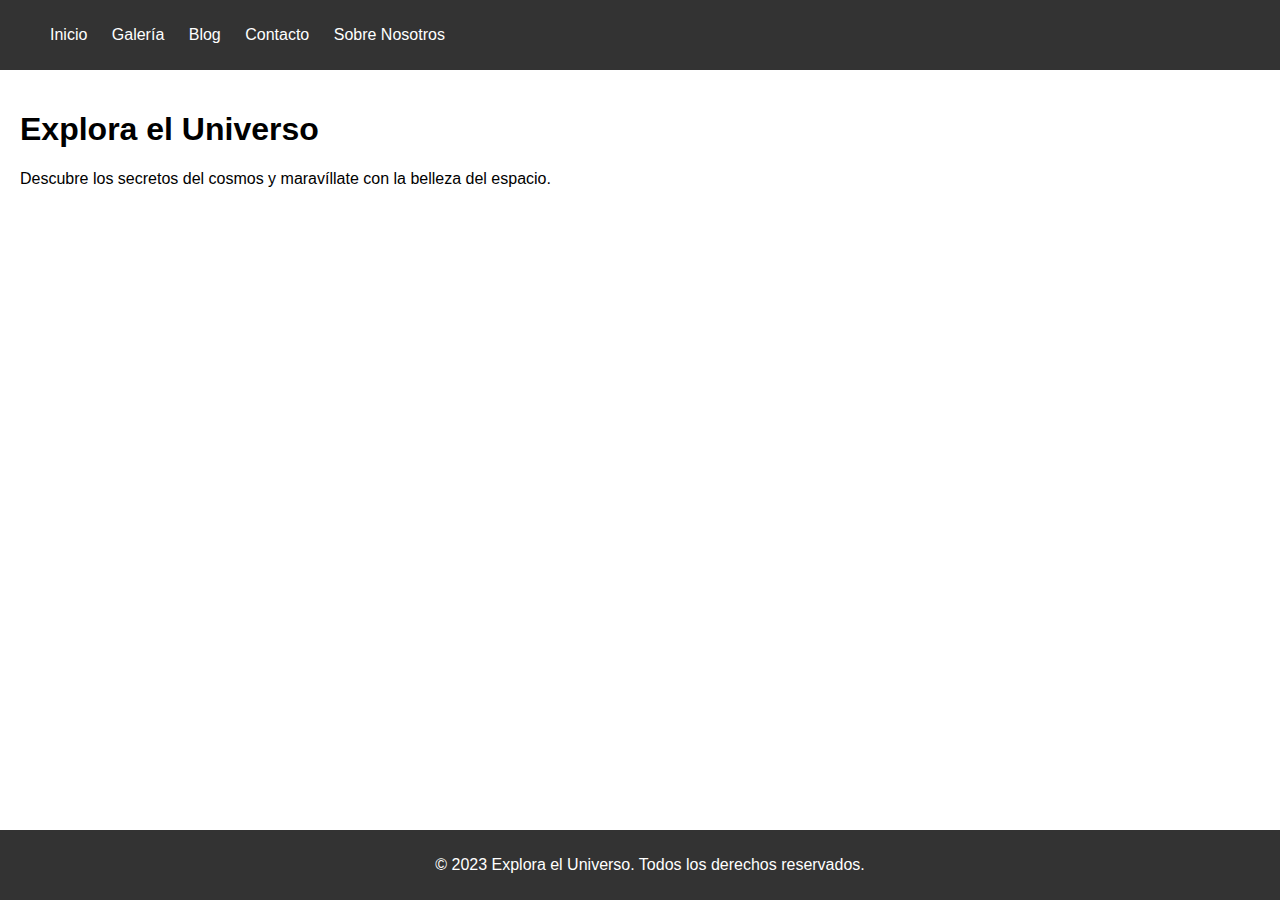
<file: coder house/index.html>
<!DOCTYPE html>
<html lang="es">
<head>
    <meta charset="UTF-8">
    <meta name="viewport" content="width=device-width, initial-scale=1.0">
    <link rel="stylesheet" href="css/styles.css">
    <title>Explora el Universo</title>
</head>
<body>
    <header>
        <nav>
            <ul>
                <li><a href="index.html">Inicio</a></li>
                <li><a href="html/galeria.html">Galería</a></li>
                <li><a href="html/blog.html">Blog</a></li>
                <li><a href="html/contacto.html">Contacto</a></li>
                <li><a href="html/sobre.html">Sobre Nosotros</a></li>
            </ul>
        </nav>
    </header>
    <main>
        <section class="hero">
            <h1>Explora el Universo</h1>
            <p>Descubre los secretos del cosmos y maravíllate con la belleza del espacio.</p>
        </section>
        <section class="video">
            <iframe width="560" height="315" src="https://www.youtube.com/embed/xR5ePPSI34c?si=yJrXkpmaqZ1HsIs0" title="YouTube video player" frameborder="0" allow="accelerometer; autoplay; clipboard-write; encrypted-media; gyroscope; picture-in-picture; web-share" allowfullscreen></iframe>
        </section>
    </main>
    <footer>
        <p>&copy; 2023 Explora el Universo. Todos los derechos reservados.</p>
    </footer>
</body>
</html>
</file>
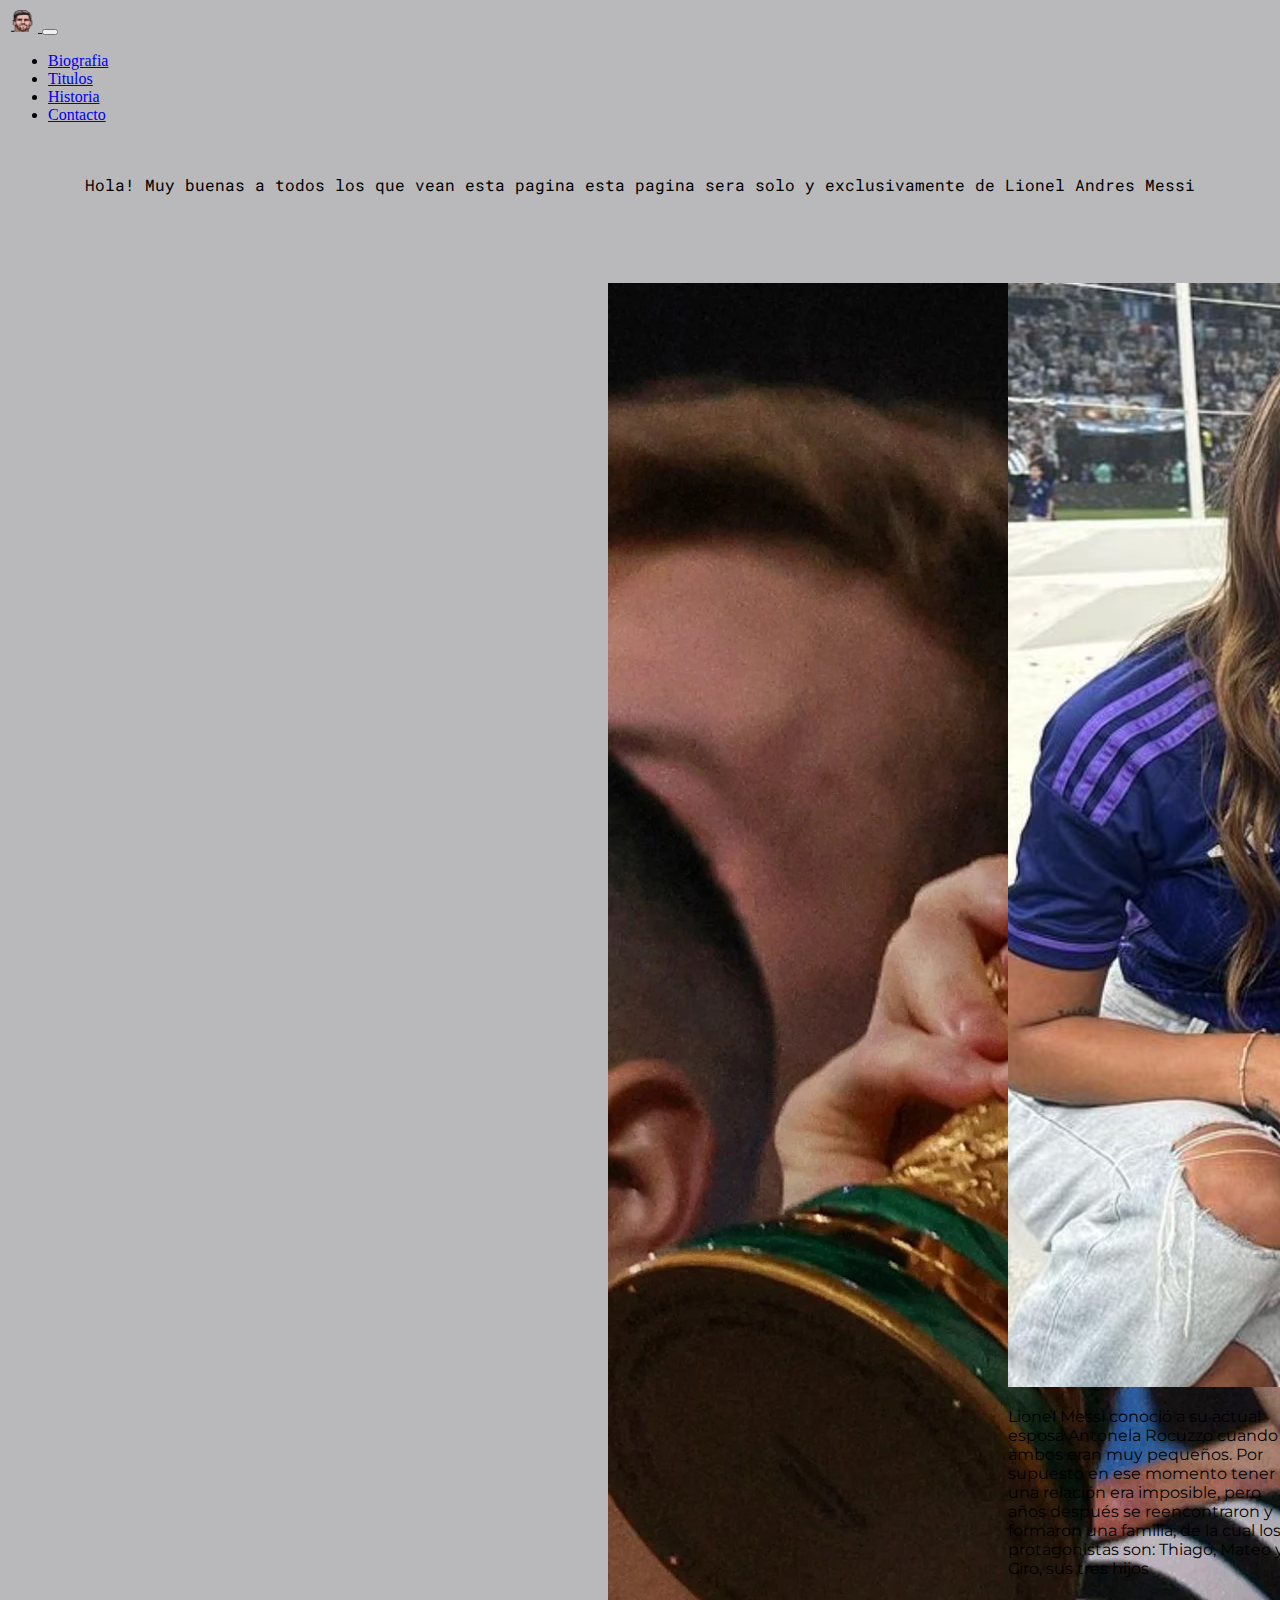
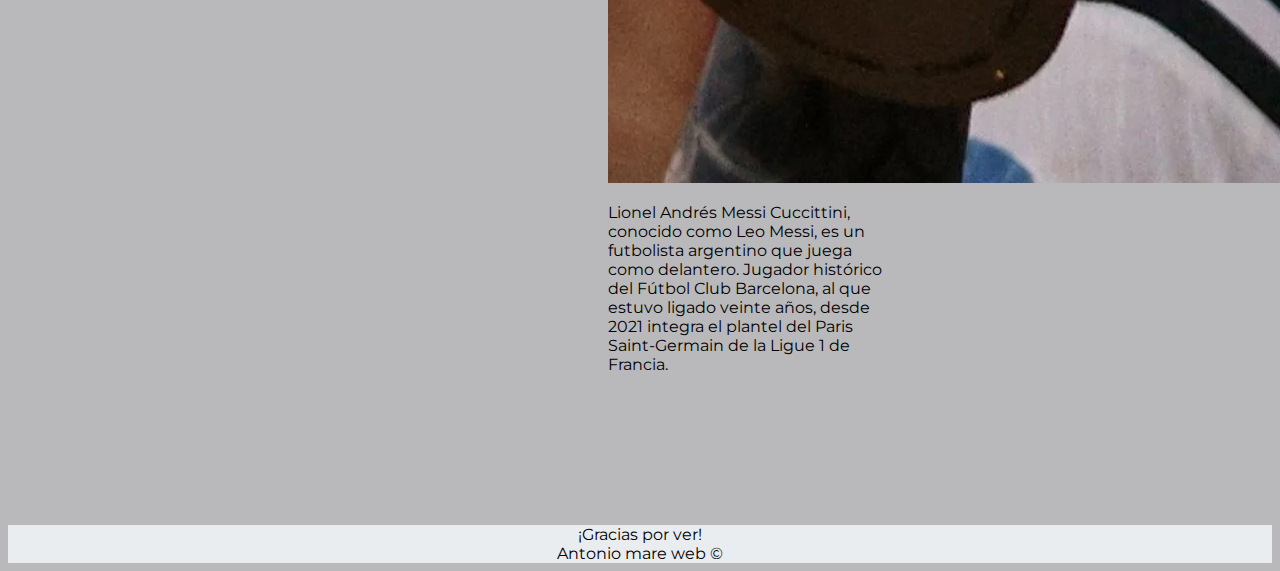
<file: entrega final/index.html>
<!DOCTYPE html>
<html lang="es">
<head>
    <meta charset="UTF-8">
    <meta name="viewport" content="width=device-width, initial-scale=1.0">
    <title>Proyecto Final</title>
    <link rel="stylesheet" href="css/style.css">
    <link rel="preconnect" href="https://fonts.googleapis.com">
<link rel="preconnect" href="https://fonts.gstatic.com" crossorigin>
<link href="https://fonts.googleapis.com/css2?family=Alegreya+Sans+SC:ital@1&family=Montserrat:wght@500&family=PT+Sans:wght@700&family=Roboto+Mono:ital,wght@1,600&display=swap" rel="stylesheet">
<link rel="shortcut icon" href="img/images (2).jfif">
<link href="https://cdn.jsdelivr.net/npm/bootstrap@5.3.0/dist/css/bootstrap.min.css" rel="stylesheet" integrity="sha384-9ndCyUaIbzAi2FUVXJi0CjmCapSmO7SnpJef0486qhLnuZ2cdeRhO02iuK6FUUVM" crossorigin="anonymous">

</head>


<body class="body1">
    <script src="https://cdn.jsdelivr.net/npm/bootstrap@5.3.0/dist/js/bootstrap.bundle.min.js" integrity="sha384-geWF76RCwLtnZ8qwWowPQNguL3RmwHVBC9FhGdlKrxdiJJigb/j/68SIy3Te4Bkz" crossorigin="anonymous"></script>

    <nav class="navbar navbar-expand-lg bg-body-tertiary">
      <div class="container-fluid">
        <a class="navbar-brand" href="./index.html">
            <img src="./img/messi pixel art.png" alt="" width="30" height="24">
          </a>
        <button class="navbar-toggler" type="button" data-bs-toggle="collapse" data-bs-target="#navbarNav" aria-controls="navbarNav" aria-expanded="false" aria-label="Toggle navigation">
          <span class="navbar-toggler-icon"></span>
        </button>
        <div class="collapse navbar-collapse" id="navbarNav">
          <ul class="navbar-nav">
            <li class="nav-item">
              <a class="nav-link active" aria-current="page" href="html/bio.html">Biografia</a>
            </li>
            <li class="nav-item">
              <a class="nav-link" href="html/Titulos.html">Titulos</a>
            </li>
            <li class="nav-item">
              <a class="nav-link" href="html/Historia.html">Historia</a>
            </li>
            <li class="nav-item">
              <a class="nav-link" href="html/Contacto.html">Contacto</a>
            </li>
          </ul>
        </div>
      </div>
    </nav>
    <section class="contenedor">
      <div class="text">
        Hola! Muy buenas a todos los que vean esta pagina
        esta pagina sera solo y exclusivamente de Lionel Andres Messi
      </div>
      </section>
      <section class="contenedor-card">
  <div class="card" style="width: 18rem;">
    <img src="img/LEo con la del mungo.webp" class="card-img-top" alt="...">
    <div class="card-body">
      <p class="card-text1">Lionel Andrés Messi Cuccittini, conocido como Leo Messi, es un futbolista argentino que juega como delantero. Jugador histórico del Fútbol Club Barcelona, al que estuvo ligado veinte años, desde 2021 integra el plantel del Paris Saint-Germain de la Ligue 1 de Francia.</p>
      
    </div>
  </div>
  <div class="card" style="width: 18rem;">
    <img src="img/goat-family.avif " class="card-img-top" alt="...">
    <div class="card-body">
      <p class="card-text1"> Lionel Messi conoció a su actual esposa Antonela Rocuzzo cuando ambos eran muy pequeños. Por supuesto en ese momento tener una relación era imposible, pero años después se reencontraron y formaron una familia, de la cual los protagonistas son: Thiago, Mateo y Ciro, sus tres hijos</p>
    </div>
  </div>

  </section>
  <footer class="footer1">
    <div>
      ¡Gracias por ver!
    </div>
  <div>
    Antonio mare web ©
  </div>
  </footer>

    
  </body>
</html>
</file>
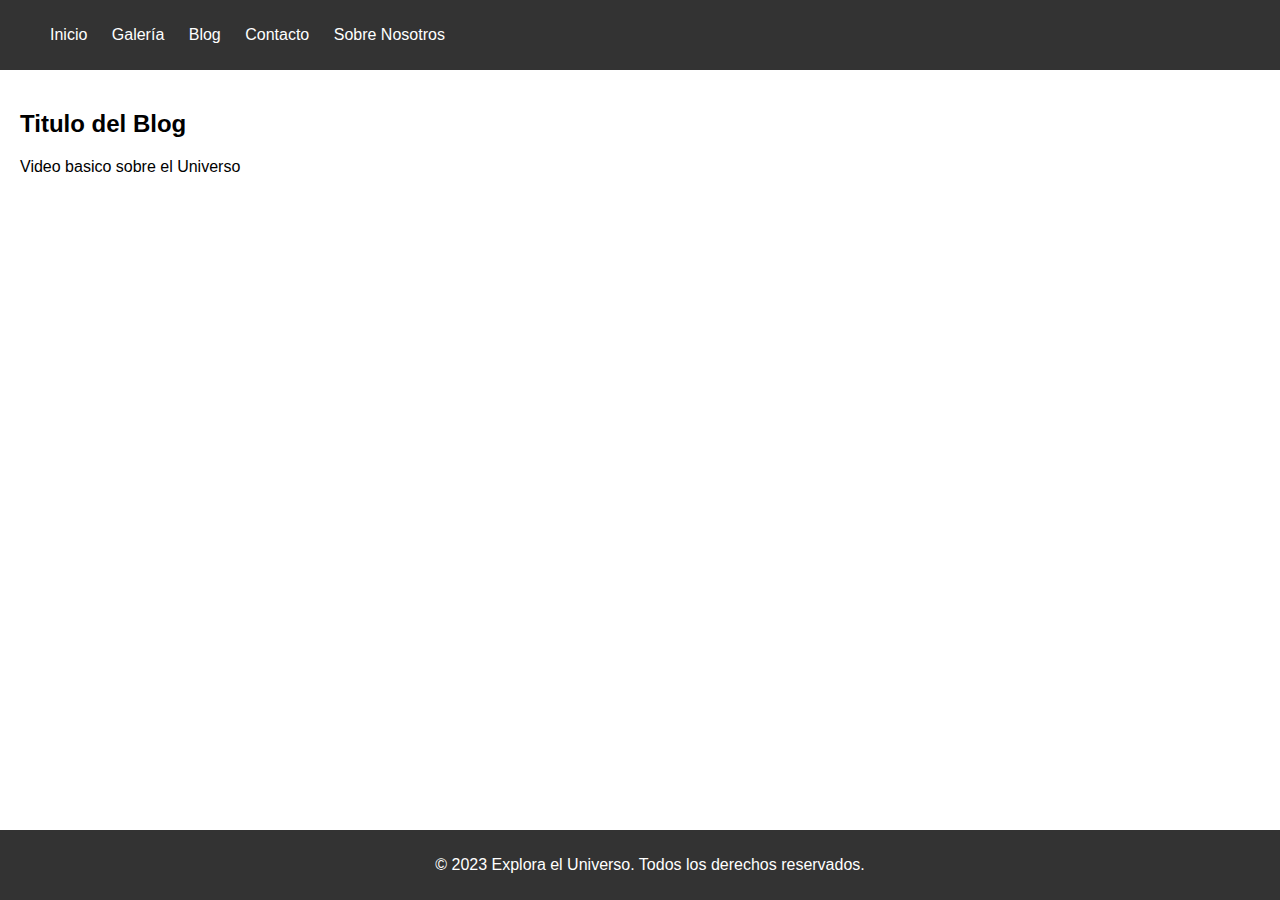
<file: coder house/html/blog.html>
<!DOCTYPE html>
<html lang="es">
<head>
    <meta charset="UTF-8">
    <meta name="viewport" content="width=device-width, initial-scale=1.0">
    <link rel="stylesheet" href="../css/styles.css">
    <title>Blog</title>
</head>
<body>  
    <header>
        <nav>
            <ul>
                <li><a href="../index.html">Inicio</a></li>
                <li><a href="galeria.html">Galería</a></li>
                <li><a href="blog.html">Blog</a></li>
                <li><a href="contacto.html">Contacto</a></li>
                <li><a href="sobre.html">Sobre Nosotros</a></li>
            </ul>
        </nav>
    </header>
        <main>
            <section class="blog-post">
                <h2>Titulo del Blog</h2>
                <p>Video basico sobre el Universo</p>
                <iframe width="560" height="315" src="https://www.youtube.com/embed/9vTC8co9YAA?si=B1vJQNO2jCgpH1QH" title="YouTube video player" frameborder="0" allow="accelerometer; autoplay; clipboard-write; encrypted-media; gyroscope; picture-in-picture; web-share" allowfullscreen></iframe>
            </section>
        </main>
    <footer>
        <p>&copy; 2023 Explora el Universo. Todos los derechos reservados.</p>
    </footer>
</body>
</html>
</file>
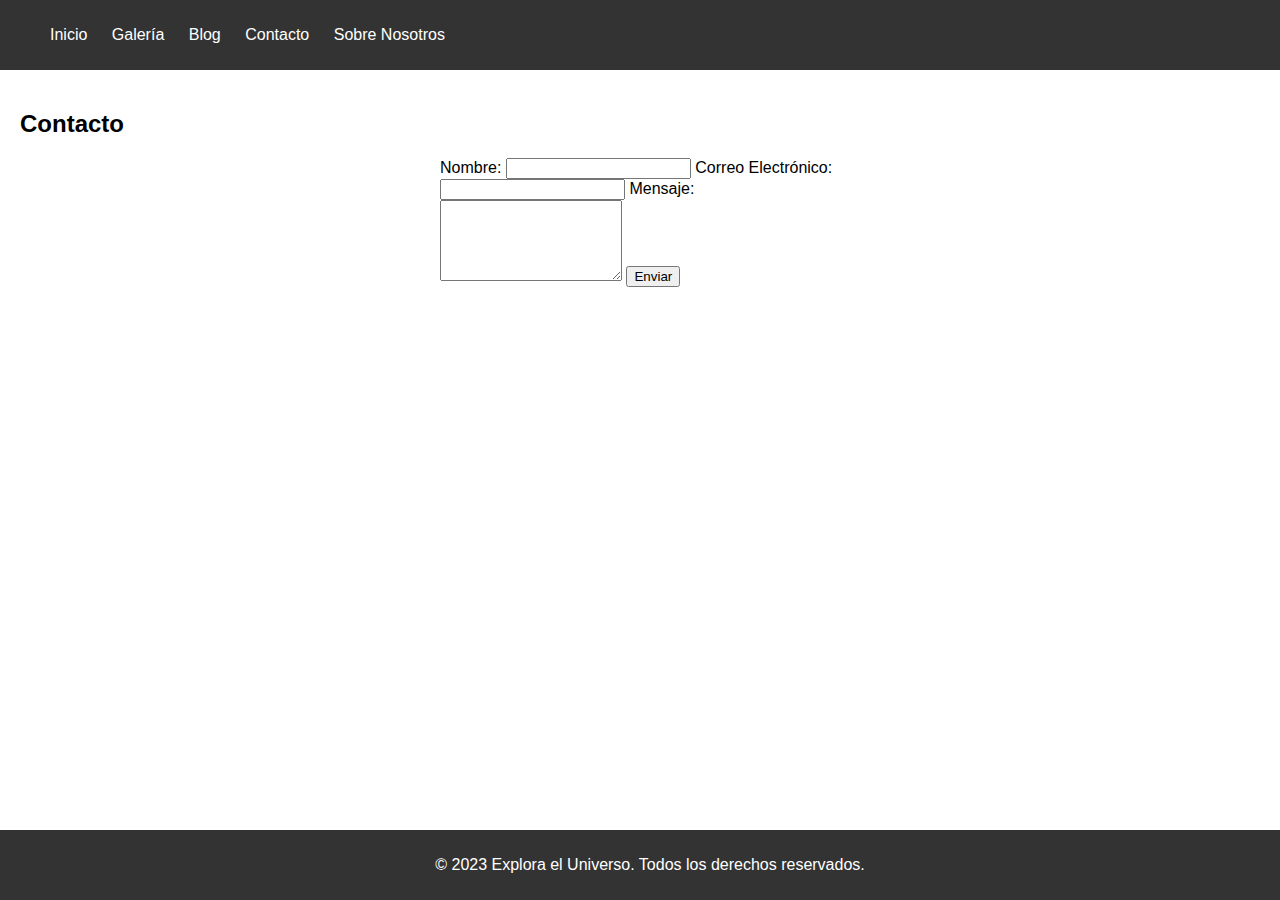
<file: coder house/html/contacto.html>
<!DOCTYPE html>
<html lang="es">
<head>
    <meta charset="UTF-8">
    <meta name="viewport" content="width=device-width, initial-scale=1.0">
    <link rel="stylesheet" href="../css/styles.css">
    <title>Contacto</title>
</head>
<body>
    <header>
        <nav>
            <ul>
                <li><a href="../index.html">Inicio</a></li>
                <li><a href="galeria.html">Galería</a></li>
                <li><a href="blog.html">Blog</a></li>
                <li><a href="contacto.html">Contacto</a></li>
                <li><a href="sobre.html">Sobre Nosotros</a></li>
            </ul>
        </nav>
    </header>
        <main>
            <section class="contact-form">
                <h2>Contacto</h2>
                <form>
                    <label for="name">Nombre:</label>
                    <input type="text" id="name" name="name" required>
                    <label for="email">Correo Electrónico:</label>
                    <input type="email" id="email" name="email" required>
                    <label for="message">Mensaje:</label>
                    <textarea id="message" name="message" rows="5" required></textarea>
                    <button type="submit">Enviar</button>
                </form>
            </section>
        </main>
    <footer>
        <p>&copy; 2023 Explora el Universo. Todos los derechos reservados.</p>
    </footer>
</body>
</html>
</file>
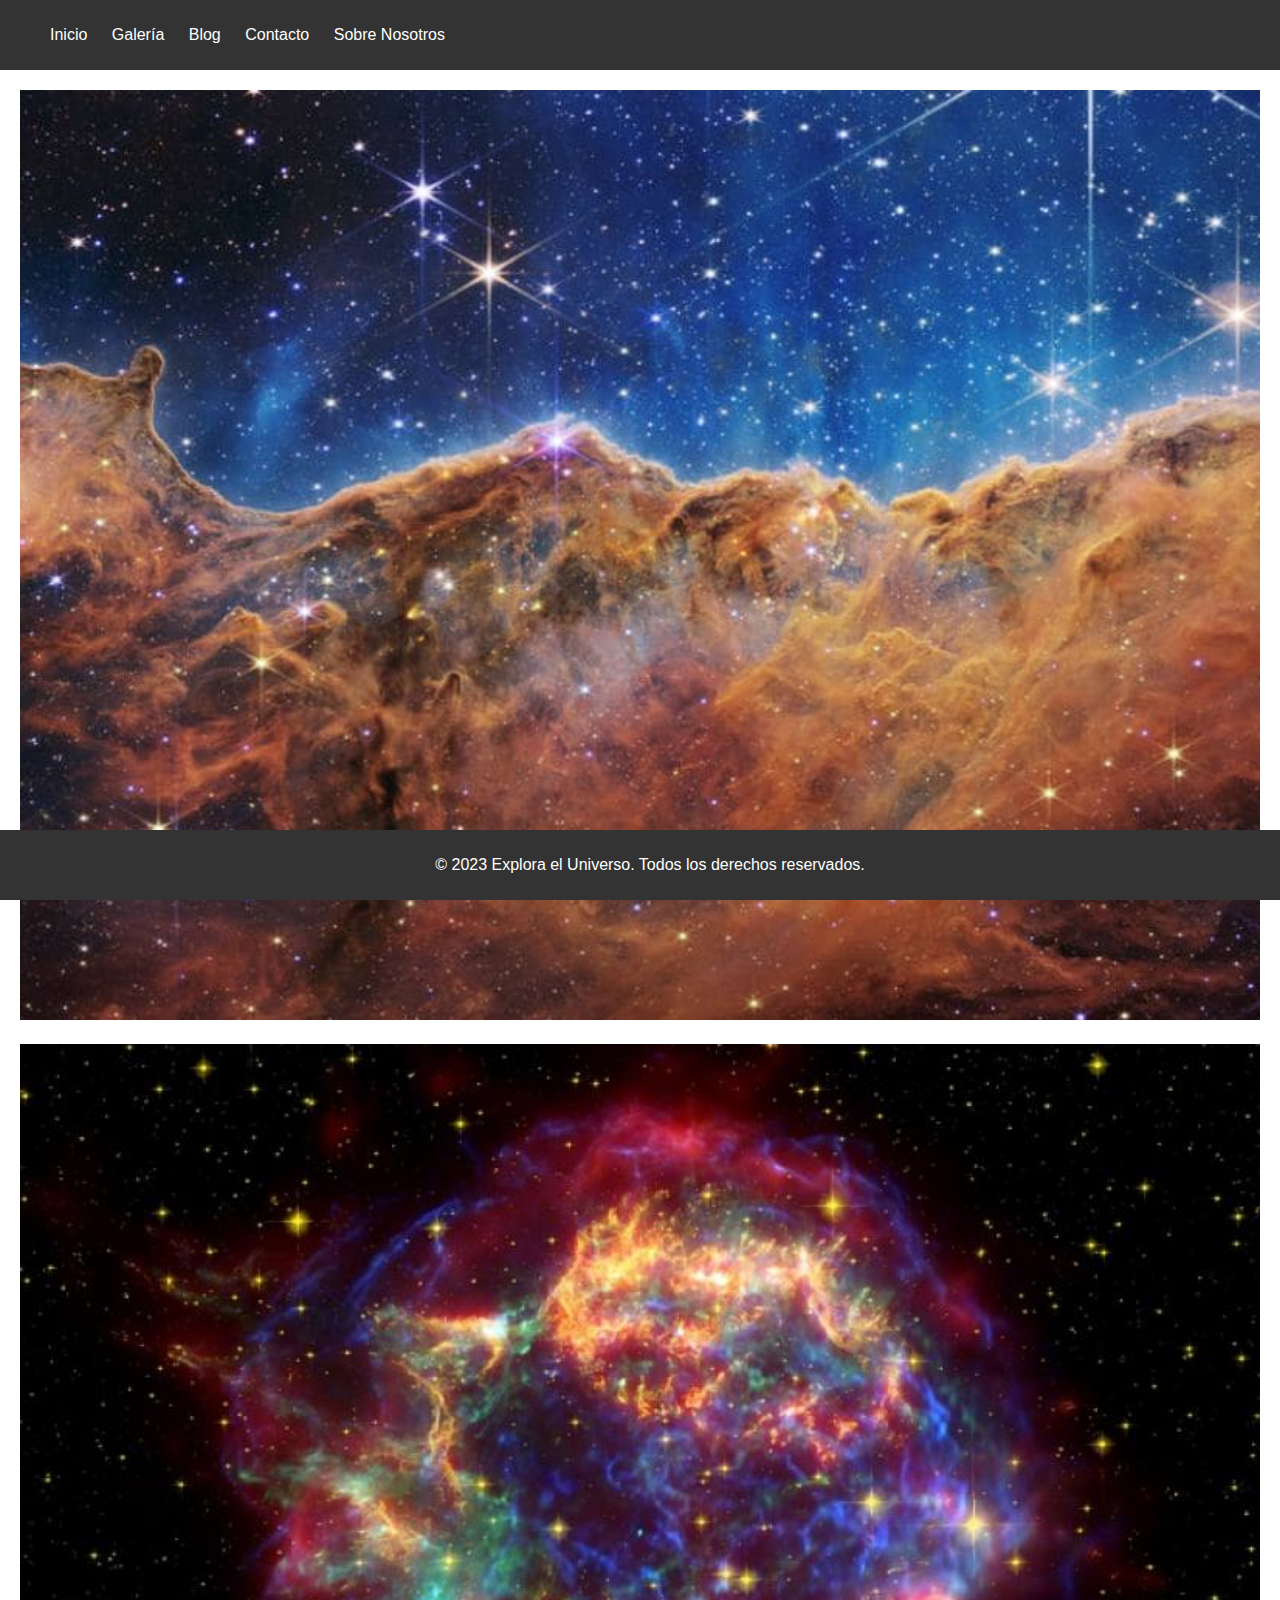
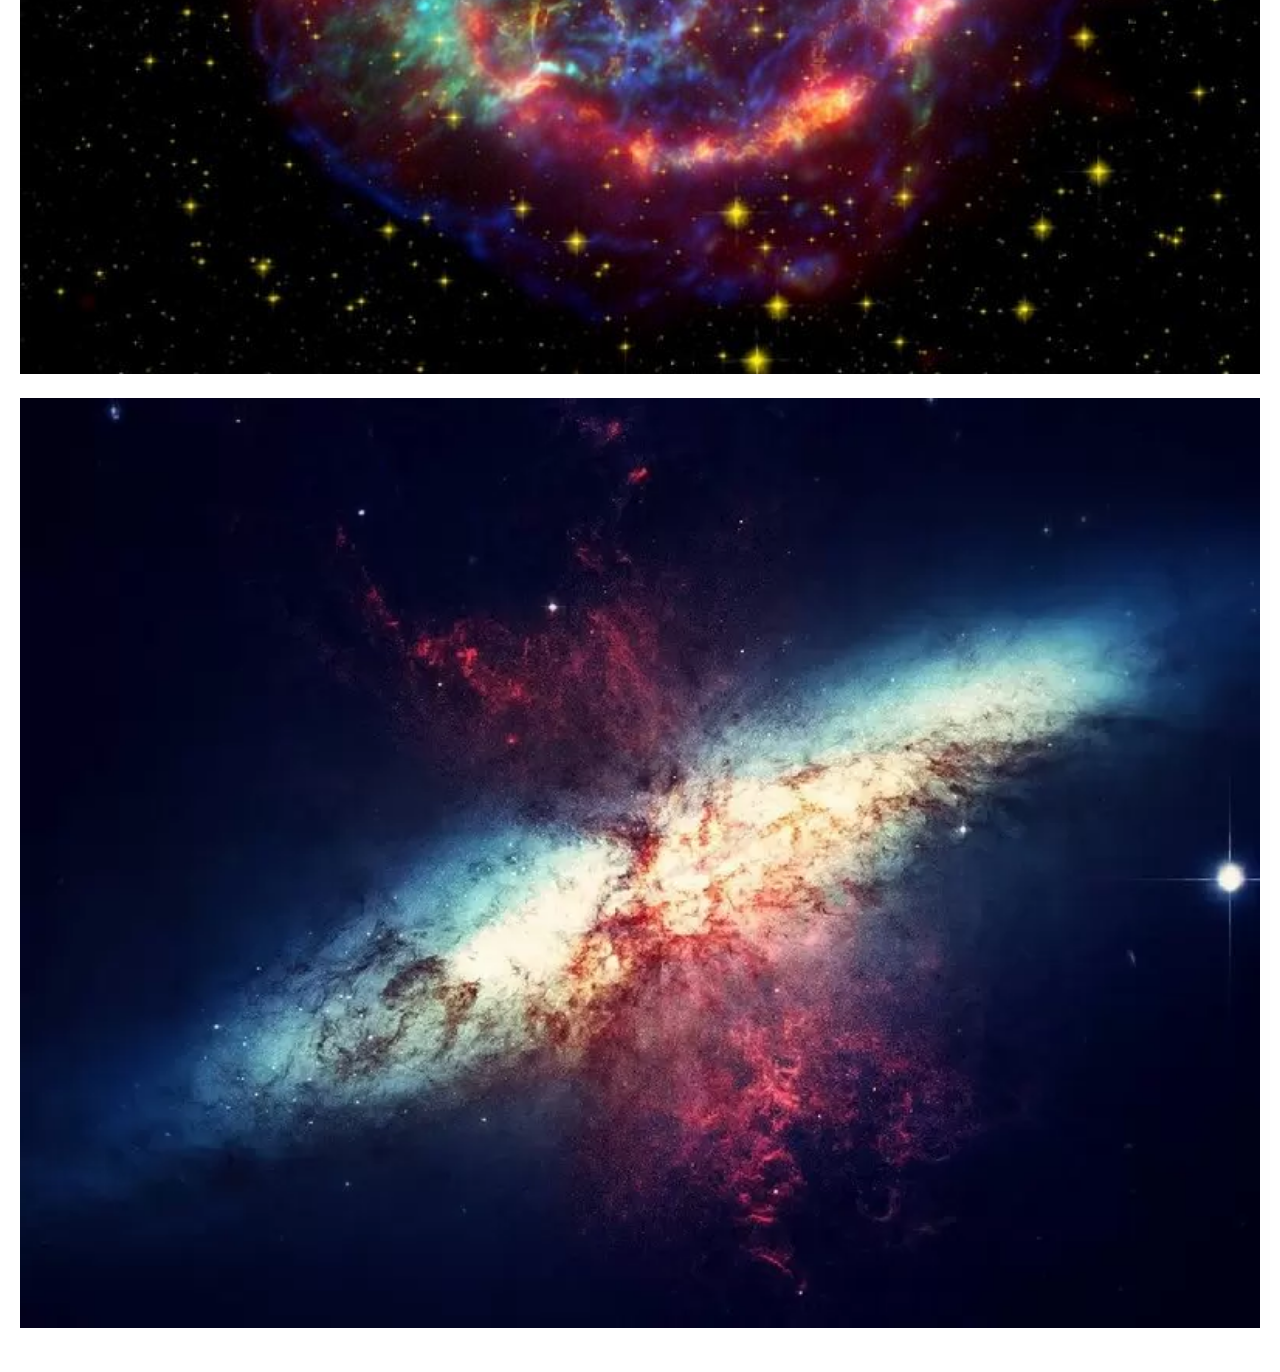
<file: coder house/html/galeria.html>
<!DOCTYPE html>
<html lang="es">
<head>
    <meta charset="UTF-8">
    <meta name="viewport" content="width=device-width, initial-scale=1.0">
    <link rel="stylesheet" href="../css/styles.css">
    <title>Galería</title>
</head>
<body>
    <header>
        <nav>
            <ul>
                <li><a href="../index.html">Inicio</a></li>
                <li><a href="galeria.html">Galería</a></li>
                <li><a href="blog.html">Blog</a></li>
                <li><a href="contacto.html">Contacto</a></li>
                <li><a href="sobre.html">Sobre Nosotros</a></li>
            </ul>
        </nav>
    </header>
    <main>
        <section class="gallery">
            <img src="../img/image1.jpg" alt="Imagen 1">
            <img src="../img/image2.jpeg" alt="Imagen 2">
            <img src="../img/image3.webp" alt="Imagen 3">
        </section>
    </main>
    <footer>
        <p>&copy; 2023 Explora el Universo. Todos los derechos reservados.</p>
    </footer>
</body>
</html>
</file>
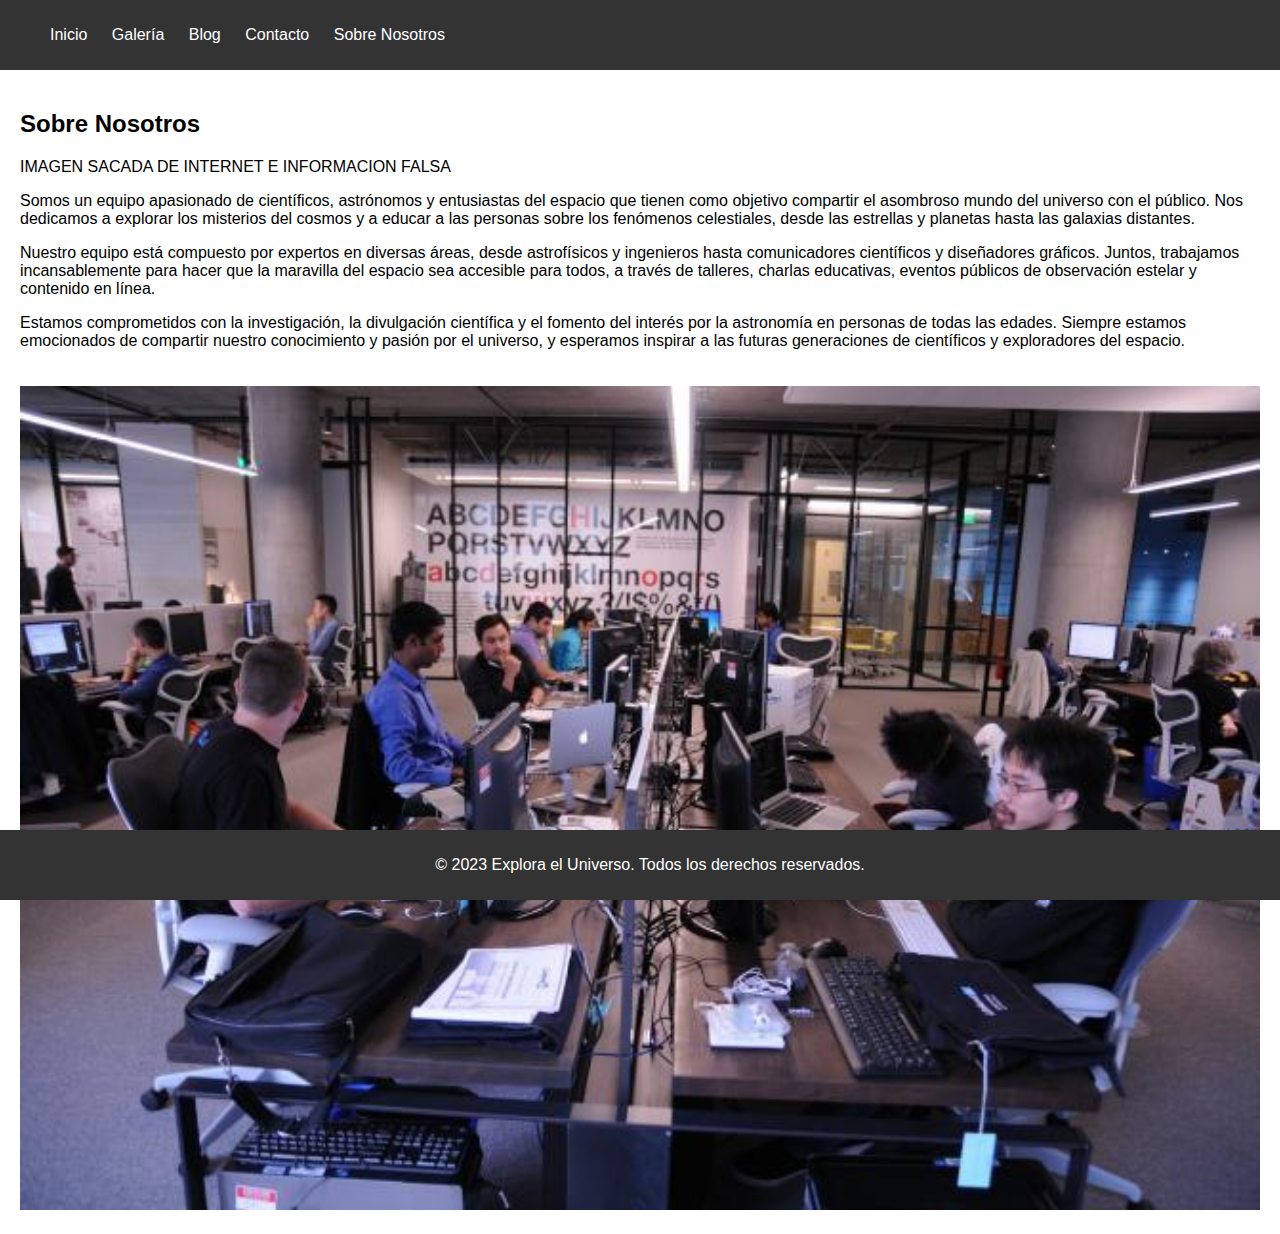
<file: coder house/html/sobre.html>
<!DOCTYPE html>
<html lang="es">
<head>
    <meta charset="UTF-8">
    <meta name="viewport" content="width=device-width, initial-scale=1.0">
    <link rel="stylesheet" href="../css/styles.css">
    <title>Sobre</title>
</head>
<body>
    <header>
        <nav>
            <ul>
                <li><a href="../index.html">Inicio</a></li>
                <li><a href="galeria.html">Galería</a></li>
                <li><a href="blog.html">Blog</a></li>
                <li><a href="contacto.html">Contacto</a></li>
                <li><a href="sobre.html">Sobre Nosotros</a></li>
            </ul>
        </nav>
    </header>
        <main>
            <section class="about">
                <h2>Sobre Nosotros</h2>
                <p>IMAGEN SACADA DE INTERNET E INFORMACION FALSA</p>
                <p>Somos un equipo apasionado de científicos, astrónomos y entusiastas del espacio que tienen como objetivo compartir el asombroso mundo del universo con el público. Nos dedicamos a explorar los misterios del cosmos y a educar a las personas sobre los fenómenos celestiales, desde las estrellas y planetas hasta las galaxias distantes.</p>
            <p>Nuestro equipo está compuesto por expertos en diversas áreas, desde astrofísicos y ingenieros hasta comunicadores científicos y diseñadores gráficos. Juntos, trabajamos incansablemente para hacer que la maravilla del espacio sea accesible para todos, a través de talleres, charlas educativas, eventos públicos de observación estelar y contenido en línea.</p>
            <p>Estamos comprometidos con la investigación, la divulgación científica y el fomento del interés por la astronomía en personas de todas las edades. Siempre estamos emocionados de compartir nuestro conocimiento y pasión por el universo, y esperamos inspirar a las futuras generaciones de científicos y exploradores del espacio.</p>
                <img src="../img/team.jpg" alt="Equipo">
            </section>
        </main>
    <footer>
        <p>&copy; 2023 Explora el Universo. Todos los derechos reservados.</p>
    </footer>
</body>
</html>
</file>
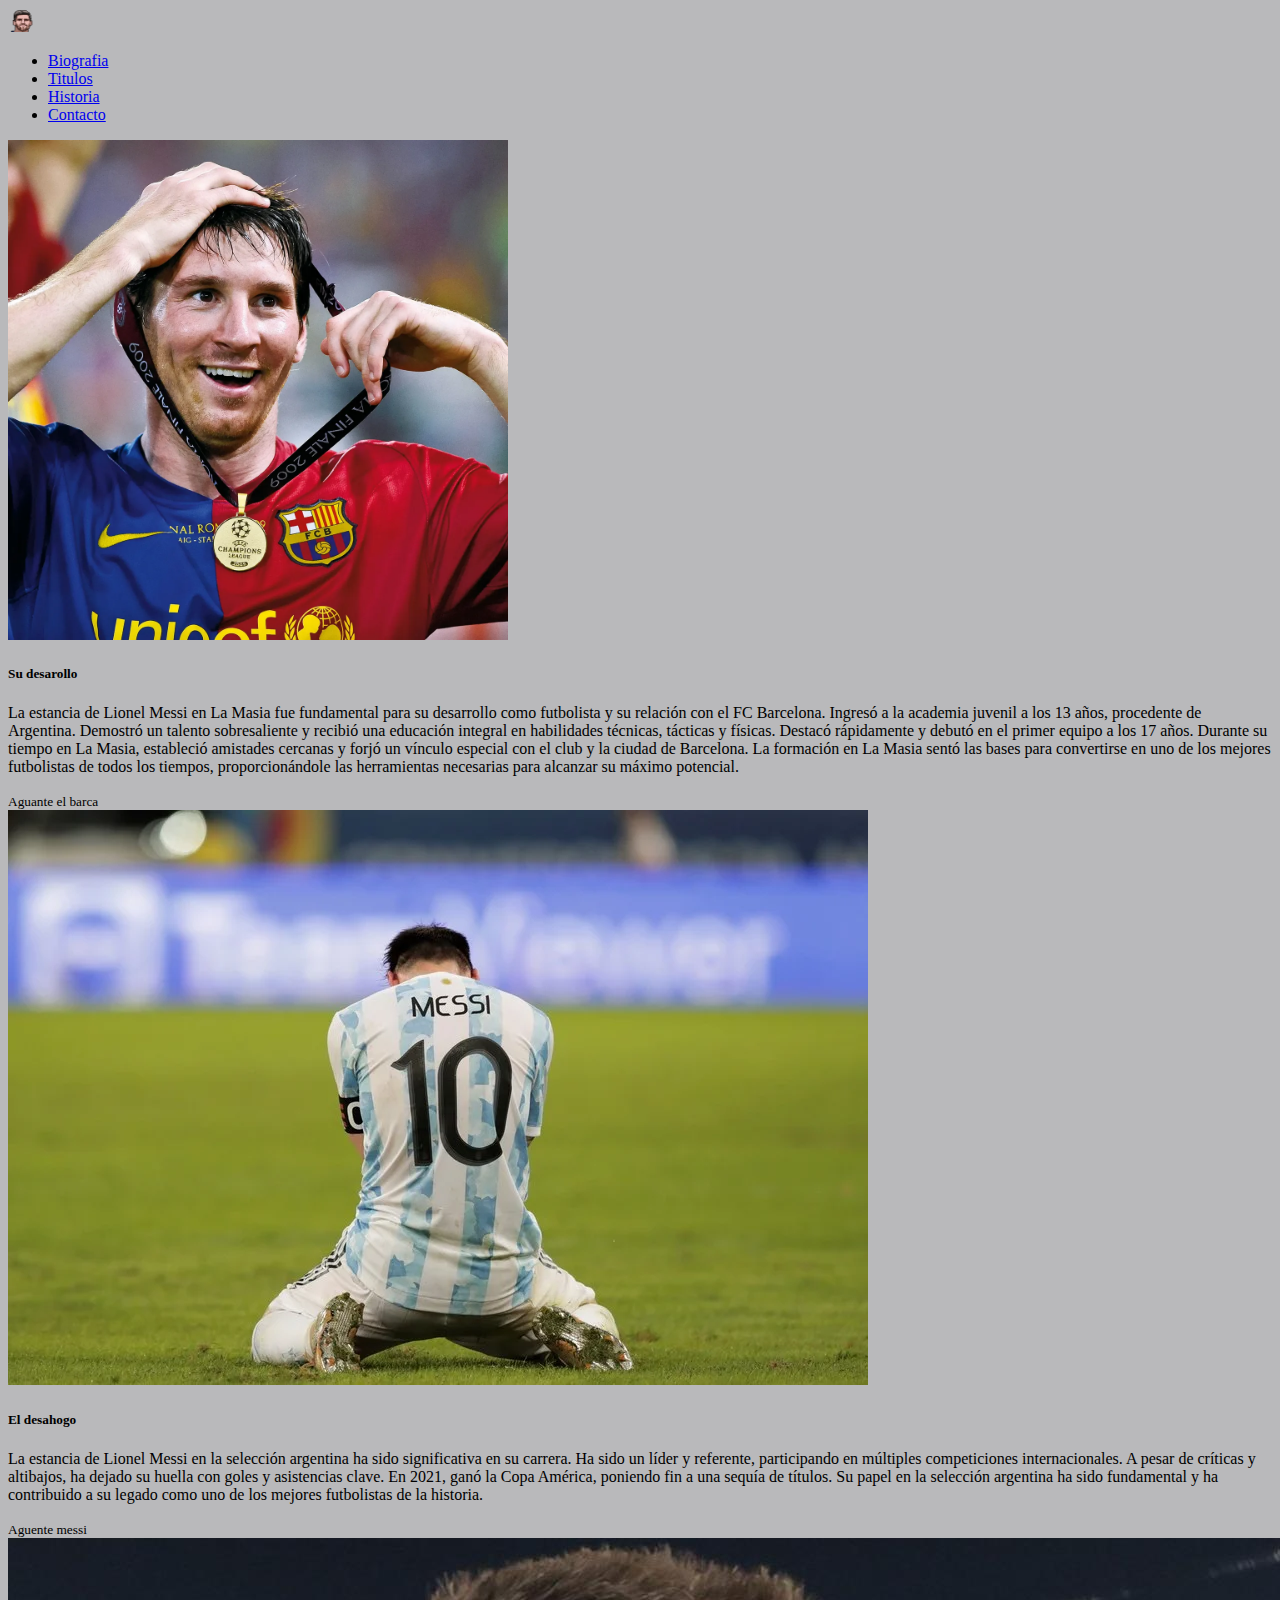
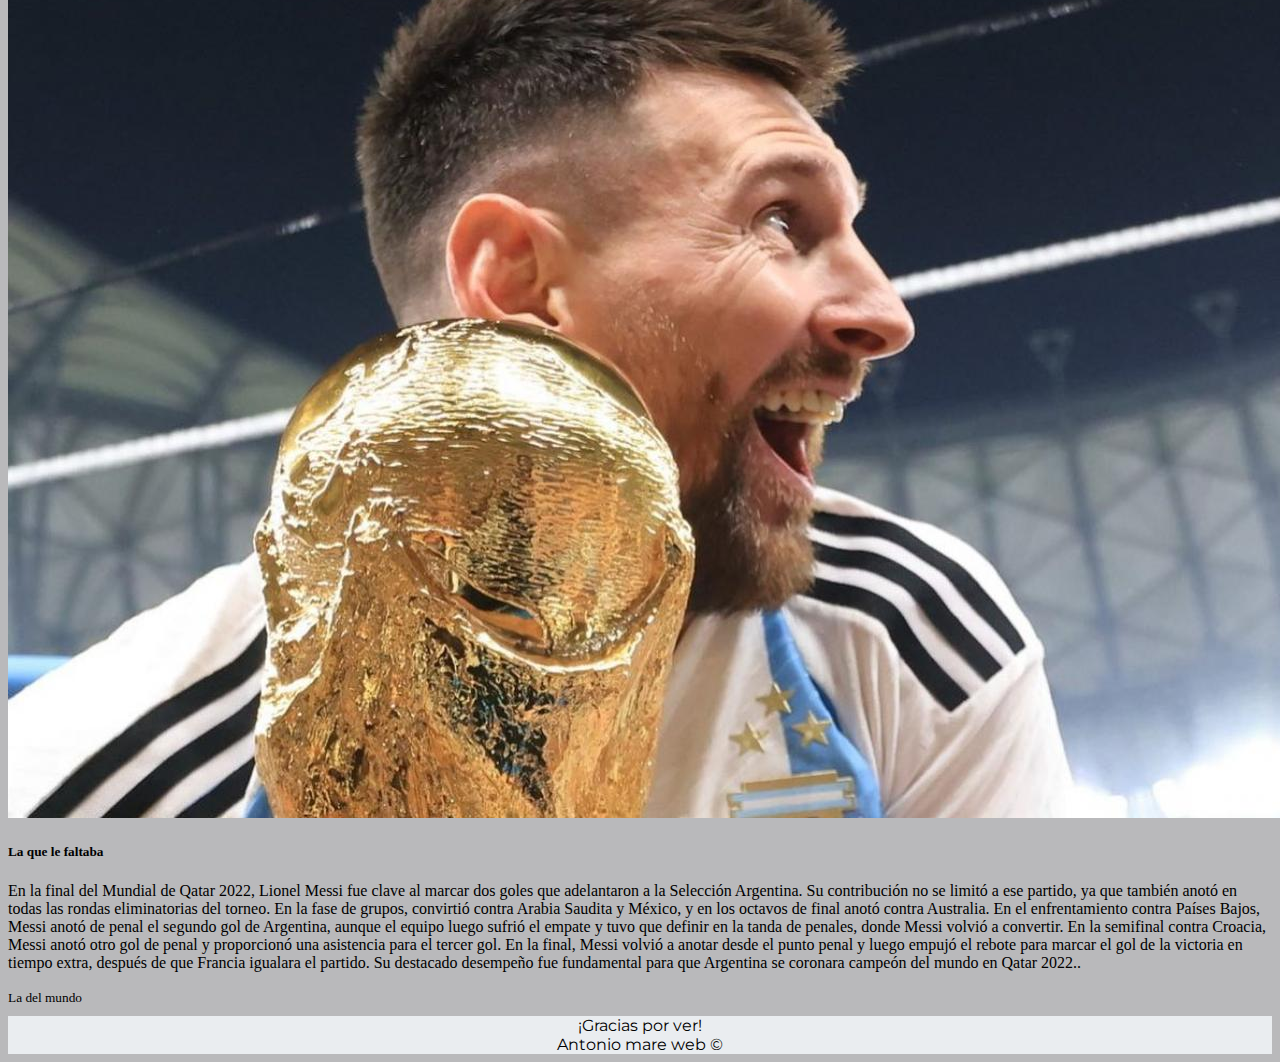
<file: entrega final/html/bio.html>
<!DOCTYPE html>
<html lang="es">
<head>
    <meta charset="UTF-8">
    <meta name="viewport" content="width=device-width, initial-scale=1.0">
    <title>Proyecto Final</title>
    <link rel="stylesheet" href="../css/style.css">
    <link rel="preconnect" href="https://fonts.googleapis.com">
<link rel="preconnect" href="https://fonts.gstatic.com" crossorigin>
<link href="https://fonts.googleapis.com/css2?family=Alegreya+Sans+SC:ital@1&family=Montserrat:wght@500&family=PT+Sans:wght@700&family=Roboto+Mono:ital,wght@1,600&display=swap" rel="stylesheet">
<link rel="shortcut icon" href="../img/imagen.webp ">
<link href="https://cdn.jsdelivr.net/npm/bootstrap@5.3.0/dist/css/bootstrap.min.css" rel="stylesheet" integrity="sha384-9ndCyUaIbzAi2FUVXJi0CjmCapSmO7SnpJef0486qhLnuZ2cdeRhO02iuK6FUUVM" crossorigin="anonymous">

</head>


<body class="body1">
    <script src="https://cdn.jsdelivr.net/npm/bootstrap@5.3.0/dist/js/bootstrap.bundle.min.js" integrity="sha384-geWF76RCwLtnZ8qwWowPQNguL3RmwHVBC9FhGdlKrxdiJJigb/j/68SIy3Te4Bkz" crossorigin="anonymous"></script>
    <nav class="navbar navbar-expand-lg bg-body-tertiary">
      <div class="container-fluid">
        <a class="navbar-brand" href="../index.html">
          <img  src="../img/messi pixel art.png" alt="" width="30" height="24" class="d-inline-block align-text-top" ></a>
        <div class="collapse navbar-collapse" id="navbarNav">
          <ul class="navbar-nav">
            <li class="nav-item">
              <a class="nav-link active" aria-current="page" href="bio.html">Biografia</a>
            </li>
            <li class="nav-item">
              <a class="nav-link" href="Titulos.html">Titulos</a>
            </li>
            <li class="nav-item">
              <a class="nav-link" href="Historia.html">Historia</a>
            </li>
            <li class="nav-item">
              <a class="nav-link" href="Contacto.html">Contacto</a>
            </li>
          </ul>
        </div>
      </div>
    </nav>
  <div class="bio-grid">
    <div class="row row-cols-1 row-cols-md-3 g-4">
      <div class="col">
        <div class="card h-100" >
          <img  src="../img/messi 2009.webp" class="card-img-top" alt="" height="500px">
           <div class="card-body">
            <h5 class="card-title">Su desarollo</h5>
            <p class="card-text">
              La estancia de Lionel Messi en La Masia fue fundamental para su desarrollo como futbolista y su relación con el FC Barcelona. Ingresó a la academia juvenil a los 13 años, procedente de Argentina. Demostró un talento sobresaliente y recibió una educación integral en habilidades técnicas, tácticas y físicas. Destacó rápidamente y debutó en el primer equipo a los 17 años. Durante su tiempo en La Masia, estableció amistades cercanas y forjó un vínculo especial con el club y la ciudad de Barcelona. La formación en La Masia sentó las bases para convertirse en uno de los mejores futbolistas de todos los tiempos, proporcionándole las herramientas necesarias para alcanzar su máximo potencial.</p>
          </div>
          <div class="card-footer">
            <small class="text-body-secondary">Aguante el barca</small>
          </div>
        </div>
      </div>
      <div class="col">
        <div class="card h-100">
          <img src="../img/-4EspjNZw_860x575__1.webp" class="card-img-top" alt="..." >
          <div class="card-body">
            <h5 class="card-title">El desahogo</h5>
            <p class="card-text">La estancia de Lionel Messi en la selección argentina ha sido significativa en su carrera. Ha sido un líder y referente, participando en múltiples competiciones internacionales. A pesar de críticas y altibajos, ha dejado su huella con goles y asistencias clave. En 2021, ganó la Copa América, poniendo fin a una sequía de títulos. Su papel en la selección argentina ha sido fundamental y ha contribuido a su legado como uno de los mejores futbolistas de la historia.</p>
          </div>
          <div class="card-footer">
            <small class="text-body-secondary">Aguente messi</small>
          </div>
        </div>
      </div>
      <div class="col">
        <div class="card h-100">
          <img src="../img/messi con la del mundo.jpg" class="card-img-top" alt="...">
          <div class="card-body">
            <h5 class="card-title">La que le faltaba</h5>
            <p class="card-text">En la final del Mundial de Qatar 2022, Lionel Messi fue clave al marcar dos goles que adelantaron a la Selección Argentina. Su contribución no se limitó a ese partido, ya que también anotó en todas las rondas eliminatorias del torneo. En la fase de grupos, convirtió contra Arabia Saudita y México, y en los octavos de final anotó contra Australia. En el enfrentamiento contra Países Bajos, Messi anotó de penal el segundo gol de Argentina, aunque el equipo luego sufrió el empate y tuvo que definir en la tanda de penales, donde Messi volvió a convertir. En la semifinal contra Croacia, Messi anotó otro gol de penal y proporcionó una asistencia para el tercer gol. En la final, Messi volvió a anotar desde el punto penal y luego empujó el rebote para marcar el gol de la victoria en tiempo extra, después de que Francia igualara el partido. Su destacado desempeño fue fundamental para que Argentina se coronara campeón del mundo en Qatar 2022..</p>
          </div>
          <div class="card-footer">
            <small class="text-body-secondary">La del mundo</small>
          </div>
        </div>
      </div>
    </div>
  </div>
</section>
<footer class="footer2">
  <div>
    ¡Gracias por ver!
  </div>
<div>
  Antonio mare web ©
</div>
</footer>


  </body>    
</html>
</file>
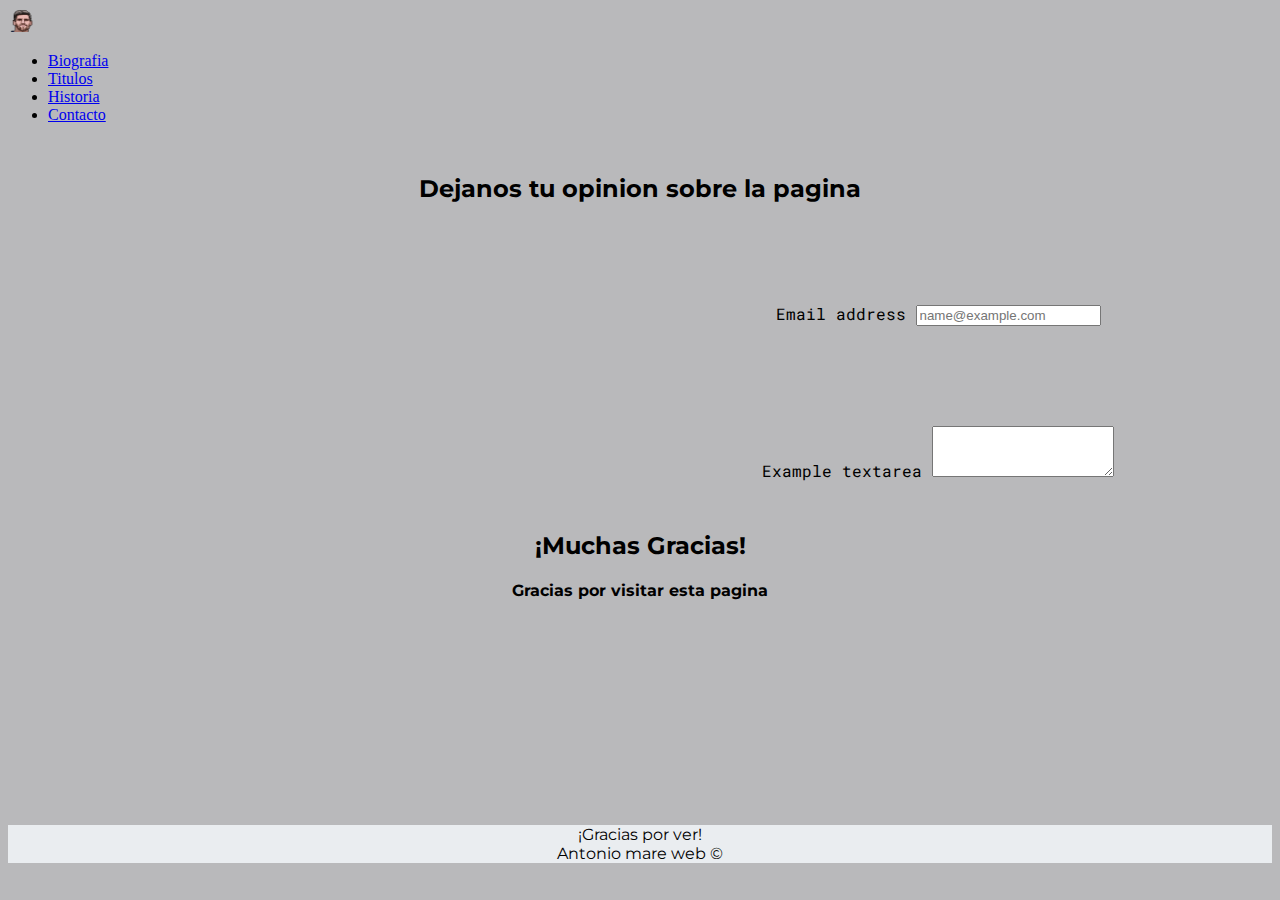
<file: entrega final/html/Contacto.html>
<!DOCTYPE html>
<html lang="es">
<head>
    <meta charset="UTF-8">
    <meta name="viewport" content="width=device-width, initial-scale=1.0">
    <title>Proyecto Final</title>
    <link rel="stylesheet" href="../css/style.css">
    <link rel="preconnect" href="https://fonts.googleapis.com">
<link rel="preconnect" href="https://fonts.gstatic.com" crossorigin>
<link href="https://fonts.googleapis.com/css2?family=Alegreya+Sans+SC:ital@1&family=Montserrat:wght@500&family=PT+Sans:wght@700&family=Roboto+Mono:ital,wght@1,600&display=swap" rel="stylesheet">
<link rel="shortcut icon" href="img/images (2).jfif">
<link href="https://cdn.jsdelivr.net/npm/bootstrap@5.3.0/dist/css/bootstrap.min.css" rel="stylesheet" integrity="sha384-9ndCyUaIbzAi2FUVXJi0CjmCapSmO7SnpJef0486qhLnuZ2cdeRhO02iuK6FUUVM" crossorigin="anonymous">

</head>


<body class="body1">
    <script src="https://cdn.jsdelivr.net/npm/bootstrap@5.3.0/dist/js/bootstrap.bundle.min.js" integrity="sha384-geWF76RCwLtnZ8qwWowPQNguL3RmwHVBC9FhGdlKrxdiJJigb/j/68SIy3Te4Bkz" crossorigin="anonymous"></script>
    <nav class="navbar navbar-expand-lg bg-body-tertiary">
        <div class="container-fluid">
          <a class="navbar-brand" href="../index.html">
            <img  src="../img/messi pixel art.png" alt="" width="30" height="24" class="d-inline-block align-text-top" ></a>
          <div class="collapse navbar-collapse" id="navbarNav">
            <ul class="navbar-nav">
              <li class="nav-item">
                <a class="nav-link active" aria-current="page" href="bio.html">Biografia</a>
              </li>
              <li class="nav-item">
                <a class="nav-link" href="Titulos.html">Titulos</a>
              </li>
              <li class="nav-item">
                <a class="nav-link" href="Historia.html">Historia</a>
              </li>
              <li class="nav-item">
                <a class="nav-link" href="Contacto.html">Contacto</a>
              </li>
            </ul>
          </div>
        </div>
      </nav>
      <section class="text1 ">
        <h2>Dejanos tu opinion sobre la pagina</h2>
      </section>
      <div class="mb-4">
        <label for="exampleFormControlInput1" class="form-label">Email address</label>
        <input type="email" class="form-control" id="exampleFormControlInput1" placeholder="name@example.com">
      </div>
      <div class="mb-4">
        <label for="exampleFormControlTextarea1" class="form-label">Example textarea</label>
        <textarea class="form-control" id="exampleFormControlTextarea1" rows="3"></textarea>
      </div>
      <section class="final">
        <h2>¡Muchas Gracias!</h2>
        <h4>Gracias por visitar esta pagina</h4>
      </section>
















      
      <footer class="footer4">
        <div>
          ¡Gracias por ver!
        </div>
      <div>
        Antonio mare web ©
      </div>
      </footer>
        
      </body>
</html>
</file>
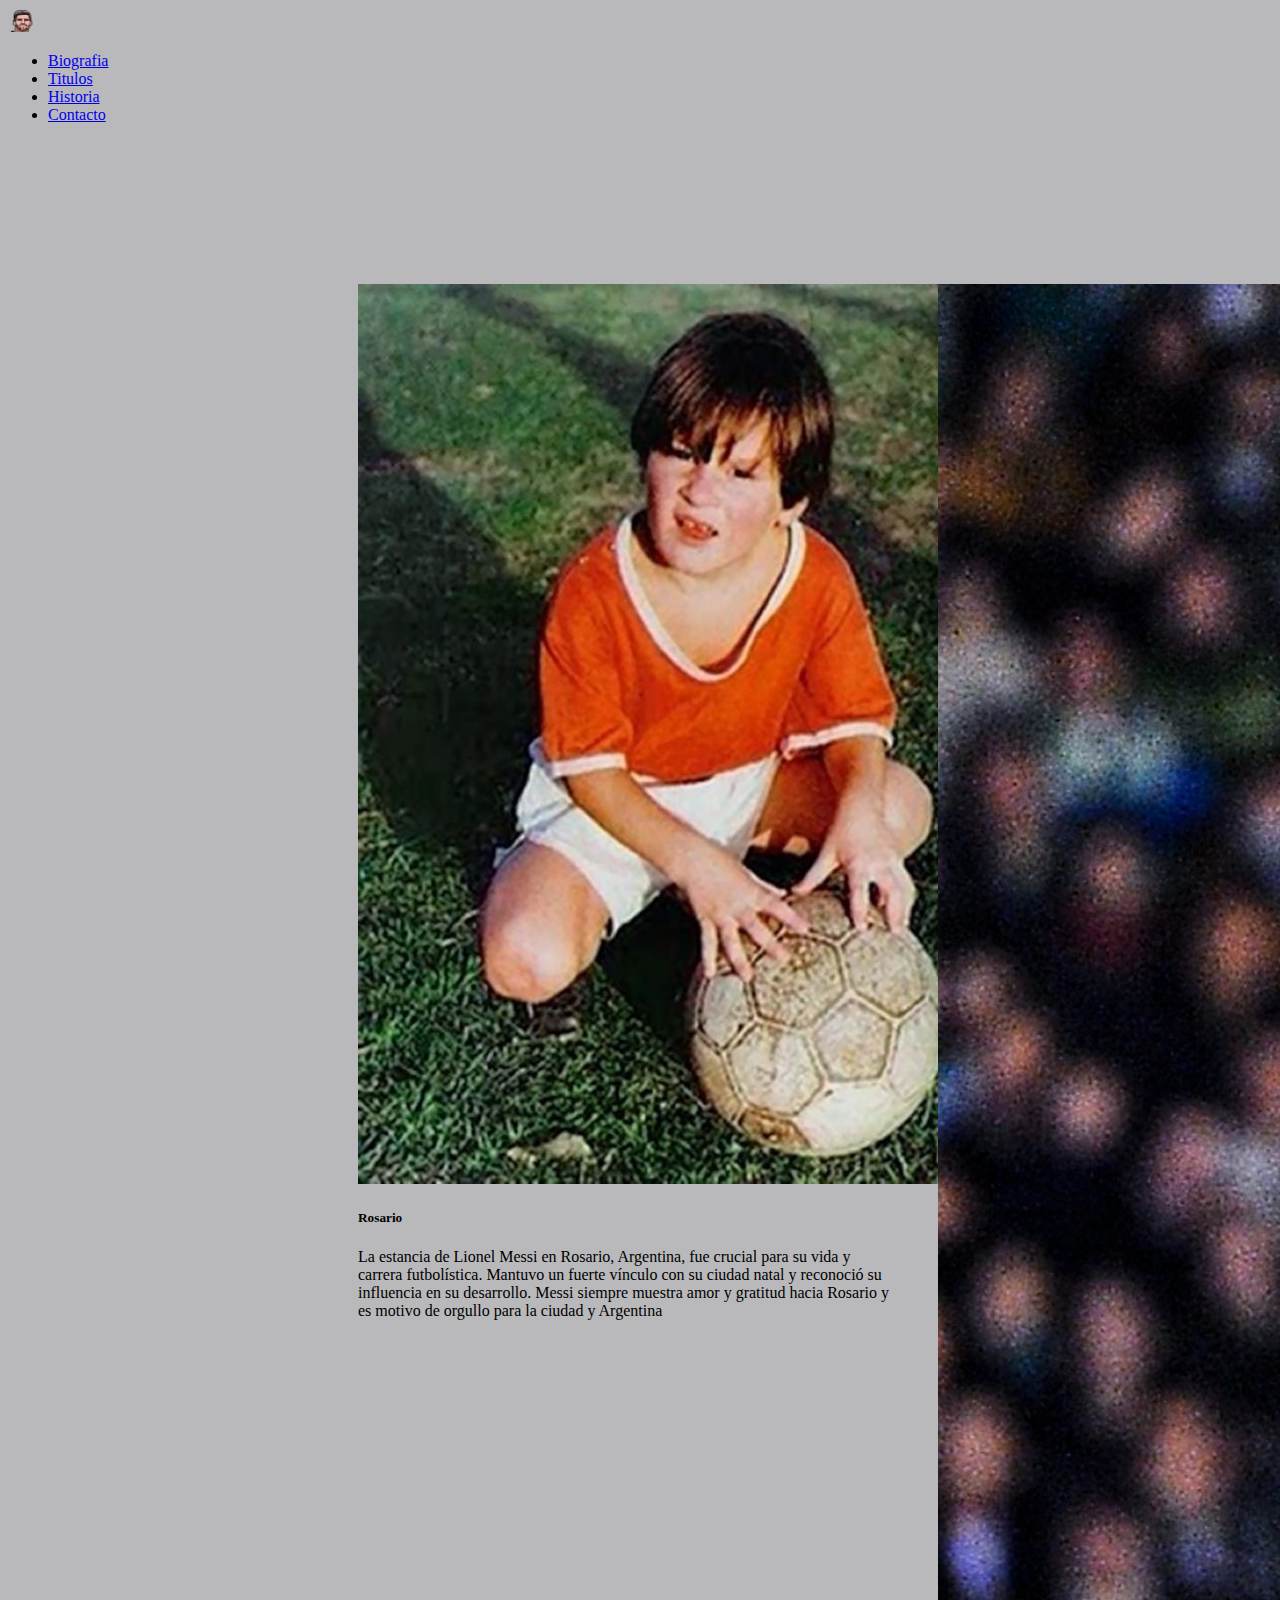
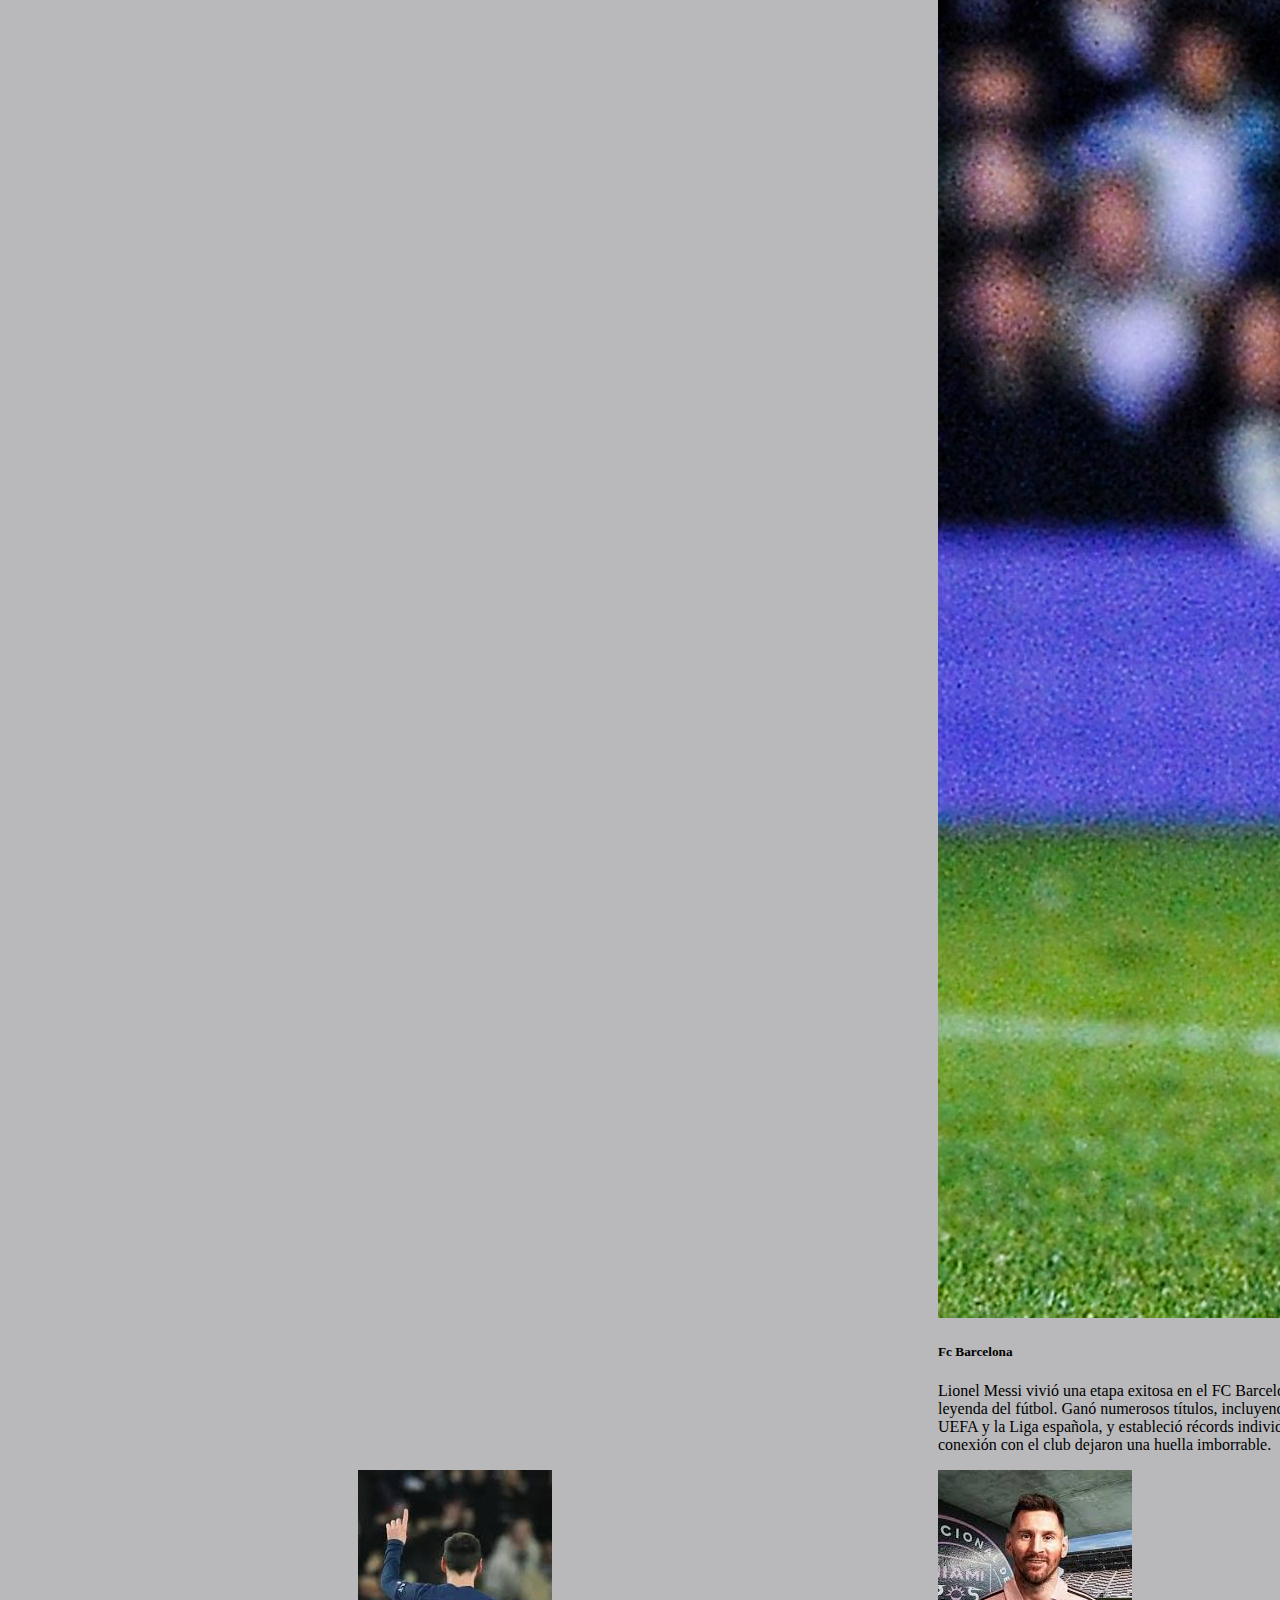
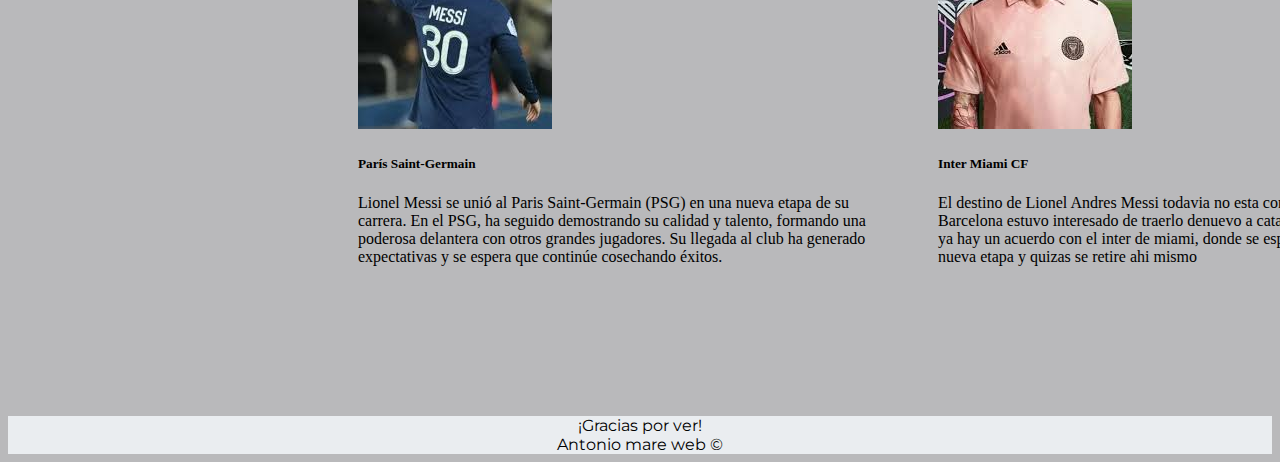
<file: entrega final/html/Historia.html>
<!DOCTYPE html>
<html lang="es">
<head>
    <meta charset="UTF-8">
    <meta name="viewport" content="width=device-width, initial-scale=1.0">
    <title>Proyecto Final</title>
    <link rel="stylesheet" href="../css/style.css">
    <link rel="preconnect" href="https://fonts.googleapis.com">
<link rel="preconnect" href="https://fonts.gstatic.com" crossorigin>
<link href="https://fonts.googleapis.com/css2?family=Alegreya+Sans+SC:ital@1&family=Montserrat:wght@500&family=PT+Sans:wght@700&family=Roboto+Mono:ital,wght@1,600&display=swap" rel="stylesheet">
<link rel="shortcut icon" href="img/images (2).jfif">
<link href="https://cdn.jsdelivr.net/npm/bootstrap@5.3.0/dist/css/bootstrap.min.css" rel="stylesheet" integrity="sha384-9ndCyUaIbzAi2FUVXJi0CjmCapSmO7SnpJef0486qhLnuZ2cdeRhO02iuK6FUUVM" crossorigin="anonymous">

</head>


<body class="body1">
    <script src="https://cdn.jsdelivr.net/npm/bootstrap@5.3.0/dist/js/bootstrap.bundle.min.js" integrity="sha384-geWF76RCwLtnZ8qwWowPQNguL3RmwHVBC9FhGdlKrxdiJJigb/j/68SIy3Te4Bkz" crossorigin="anonymous"></script>
    <nav class="navbar navbar-expand-lg bg-body-tertiary">
        <div class="container-fluid">
          <a class="navbar-brand" href="../index.html">
            <img  src="../img/messi pixel art.png" alt="" width="30" height="24" class="d-inline-block align-text-top" ></a>
          <div class="collapse navbar-collapse" id="navbarNav">
            <ul class="navbar-nav">
              <li class="nav-item">
                <a class="nav-link active" aria-current="page" href="bio.html">Biografia</a>
              </li>
              <li class="nav-item">
                <a class="nav-link" href="Titulos.html">Titulos</a>
              </li>
              <li class="nav-item">
                <a class="nav-link" href="Historia.html">Historia</a>
              </li>
              <li class="nav-item">
                <a class="nav-link" href="Contacto.html">Contacto</a>
              </li>
            </ul>
          </div>
        </div>
      </nav>

    <section class="grid-container">



      <div class="card mb-3" style="max-width: 540px;">
        <div class="row g-0">
          <div class="col-md-4">
            <img src="../img/messi pequeño 2.jfif" class="img-fluid rounded-start" alt="...">
          </div>
          <div class="col-md-8">
            <div class="card-body">
              <h5 class="card-title">Rosario</h5>
              <p class="card-text">
                La estancia de Lionel Messi en Rosario, Argentina, fue crucial para su vida y carrera futbolística. Mantuvo un fuerte vínculo con su ciudad natal y reconoció su influencia en su desarrollo. Messi siempre muestra amor y gratitud hacia Rosario y es motivo de orgullo para la ciudad y Argentina</p>

            </div>
          </div>
        </div>
      </div>
      <div class="card mb-3" style="max-width: 540px;">
        <div class="row g-0">
          <div class="col-md-4">
            <img src="../img/messi 2012.jfif" class="img-fluid rounded-start" alt="...">
          </div>
          <div class="col-md-8">
            <div class="card-body">
              <h5 class="card-title">Fc Barcelona</h5>
              <p class="card-text">
                Lionel Messi vivió una etapa exitosa en el FC Barcelona, donde se convirtió en una leyenda del fútbol. Ganó numerosos títulos, incluyendo la Liga de Campeones de la UEFA y la Liga española, y estableció récords individuales. Su juego brillante y su conexión con el club dejaron una huella imborrable.</p>

            </div>
          </div>
        </div>
      </div>
      <div class="card mb-3" style="max-width: 540px;">
        <div class="row g-0">
          <div class="col-md-4">
            <img src="../img/messi psg.jfif" class="img-fluid rounded-start" alt="...">
          </div>
          <div class="col-md-8">
            <div class="card-body">
              <h5 class="card-title">París Saint-Germain</h5>
              <p class="card-text">
                Lionel Messi se unió al Paris Saint-Germain (PSG) en una nueva etapa de su carrera. En el PSG, ha seguido demostrando su calidad y talento, formando una poderosa delantera con otros grandes jugadores. Su llegada al club ha generado expectativas y se espera que continúe cosechando éxitos.</p>

            </div>
          </div>
        </div>
      </div>
      <div class="card mb-3" style="max-width: 540px;">
        <div class="row g-0">
          <div class="col-md-4">
            <img src="../img/meeeesiii intermiami.jfif" class="img-fluid rounded-start" alt="...">
          </div>
          <div class="col-md-8">
            <div class="card-body">
              <h5 class="card-title">Inter Miami CF</h5>
              <p class="card-text">El destino de Lionel Andres Messi todavia no esta confirmado, y aunque el FC Barcelona estuvo interesado de traerlo denuevo a cataluña no se llego a nada, pero ya hay un acuerdo con el inter de miami, donde se espera que Messi tenga una nueva etapa y quizas se retire ahi mismo
                </p>

            </div>
          </div>
        </div>
      </div>
</section>
<footer class="footer3">
    <div>
      ¡Gracias por ver!
    </div>
  <div>
    Antonio mare web ©
  </div>
  </footer>






</body>
</html>
</file>
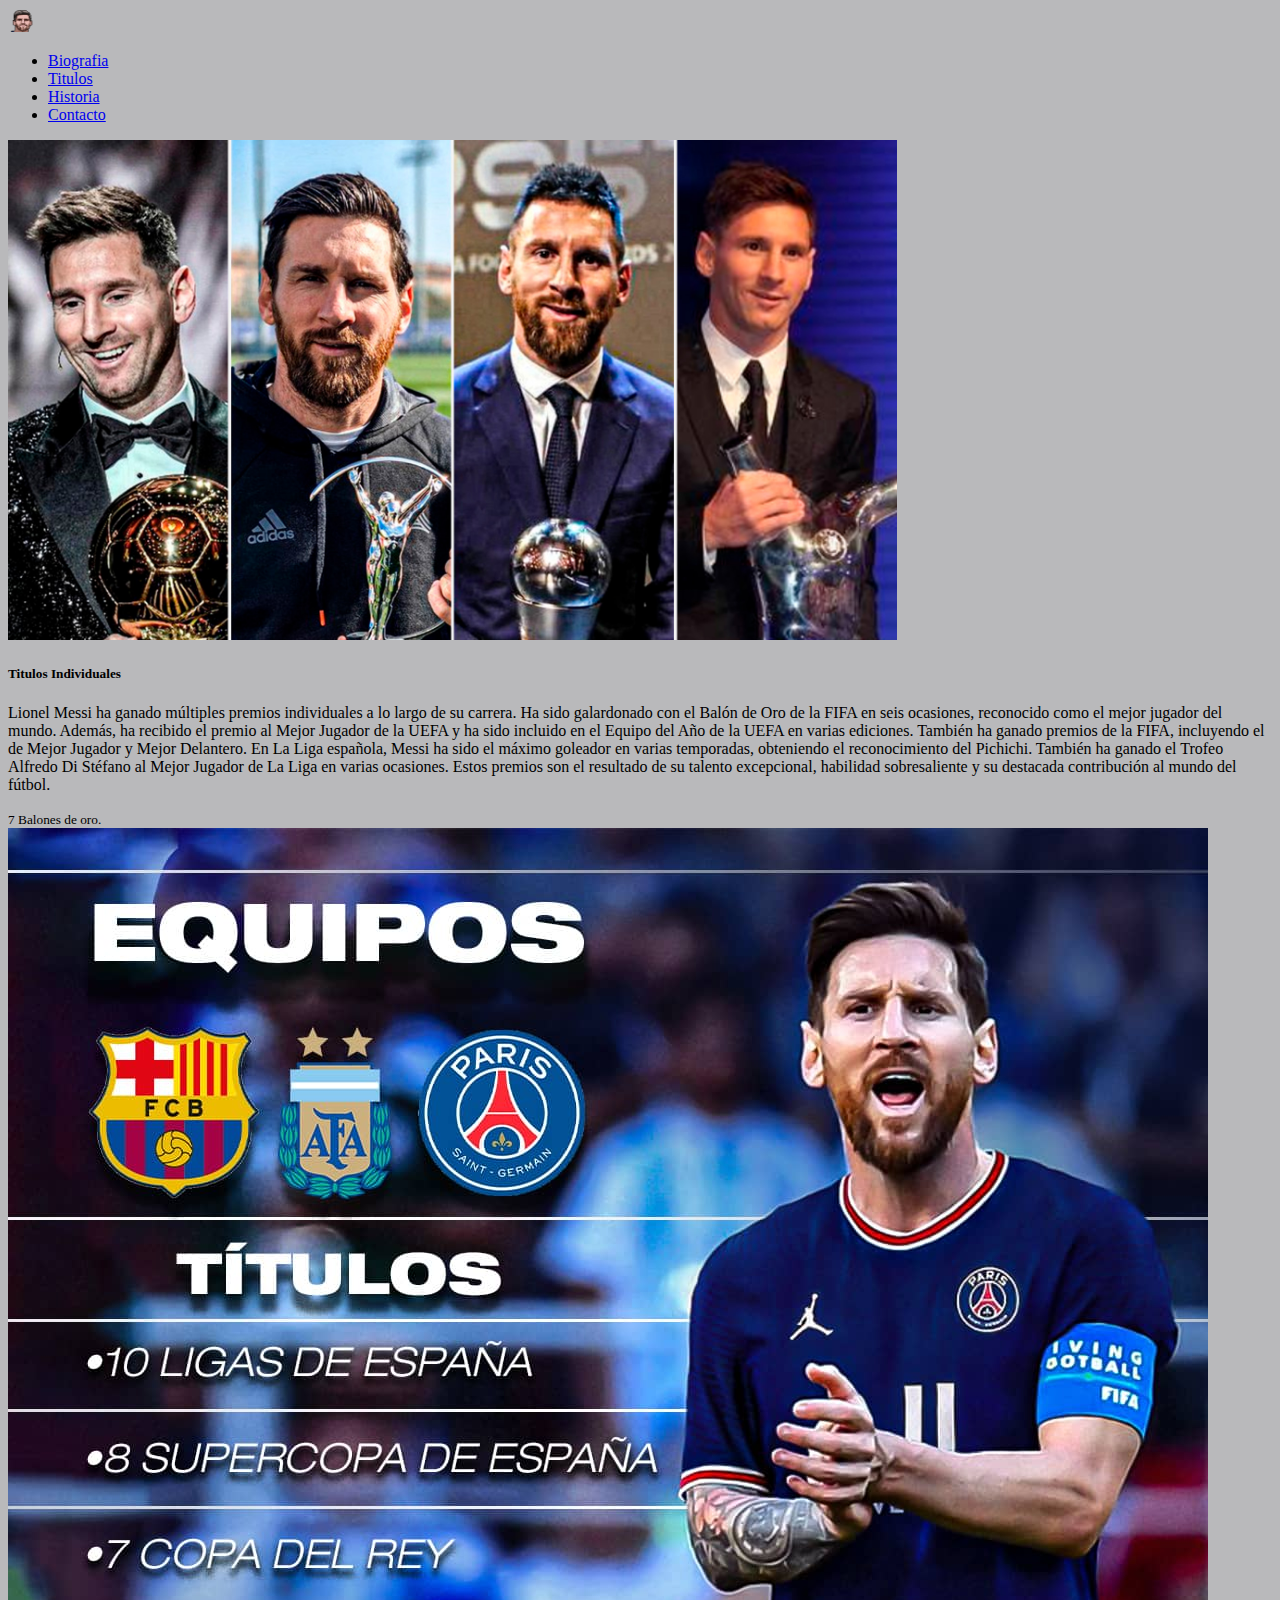
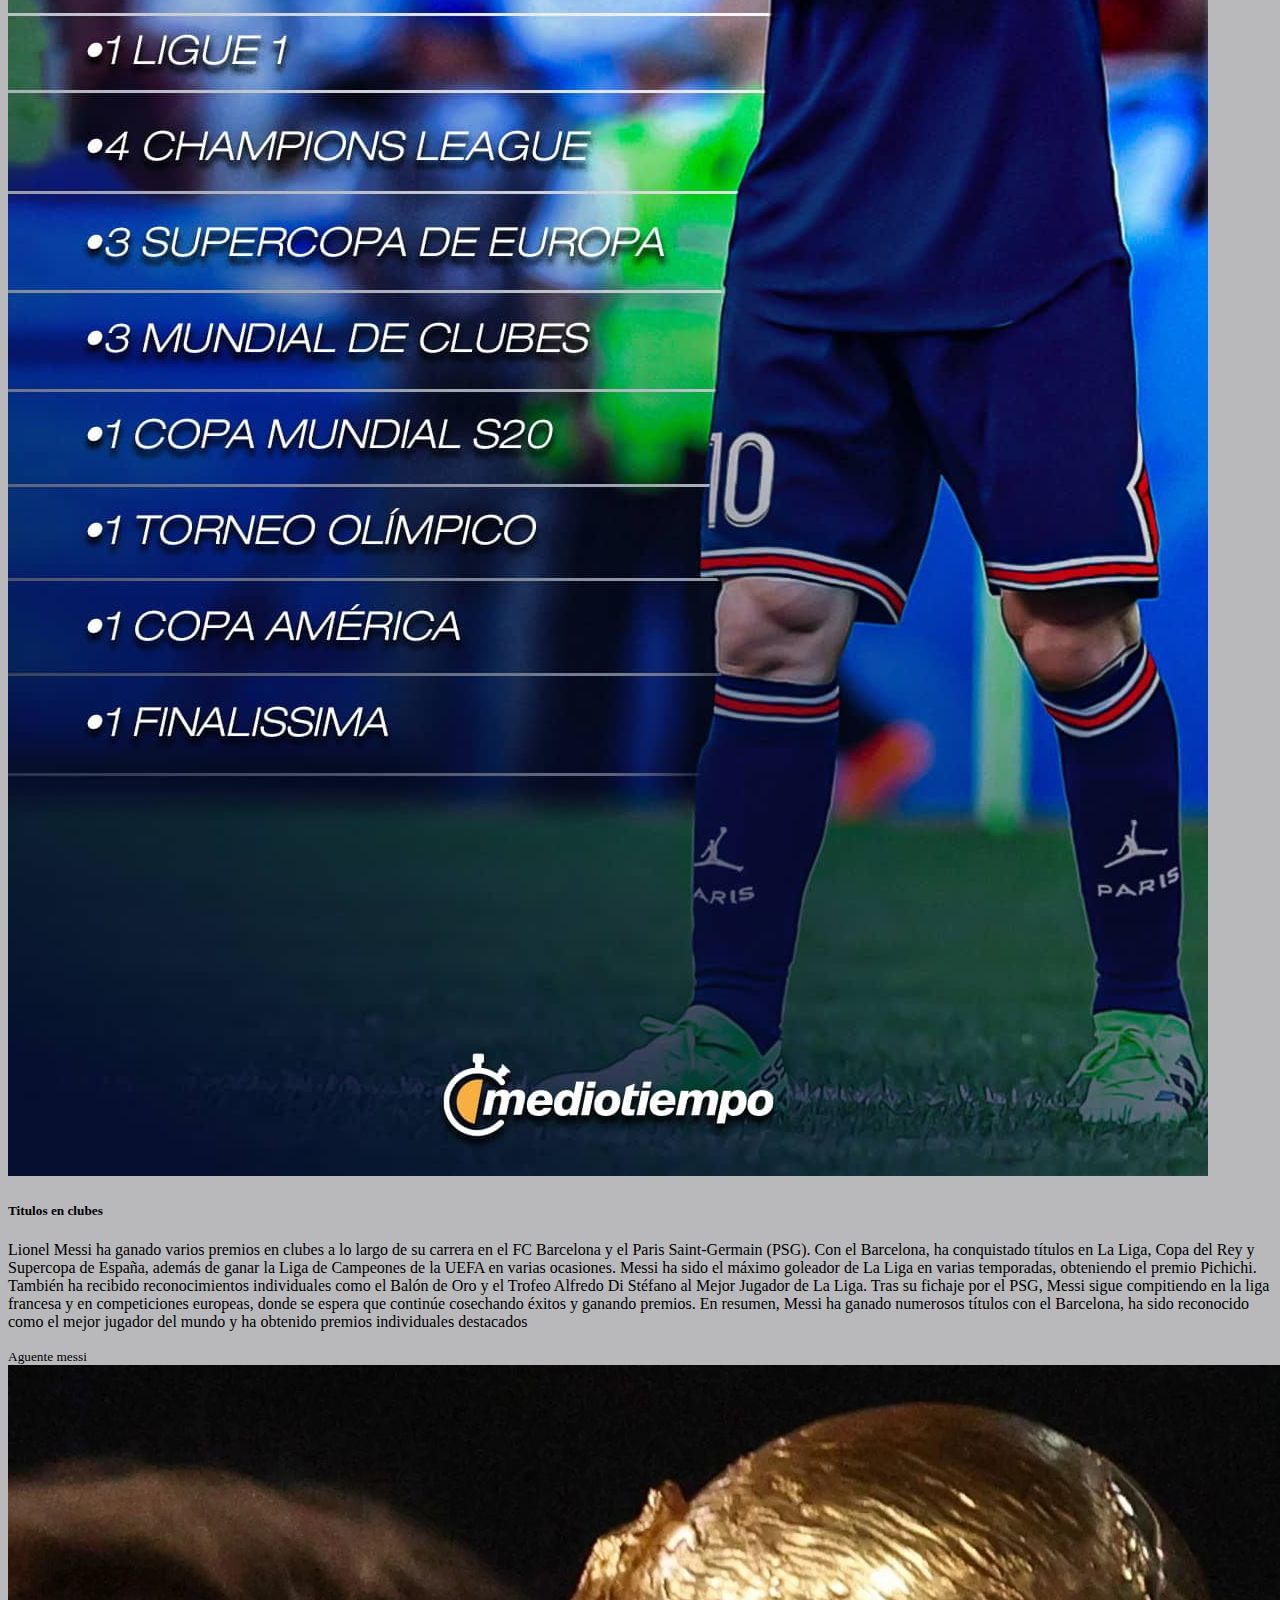
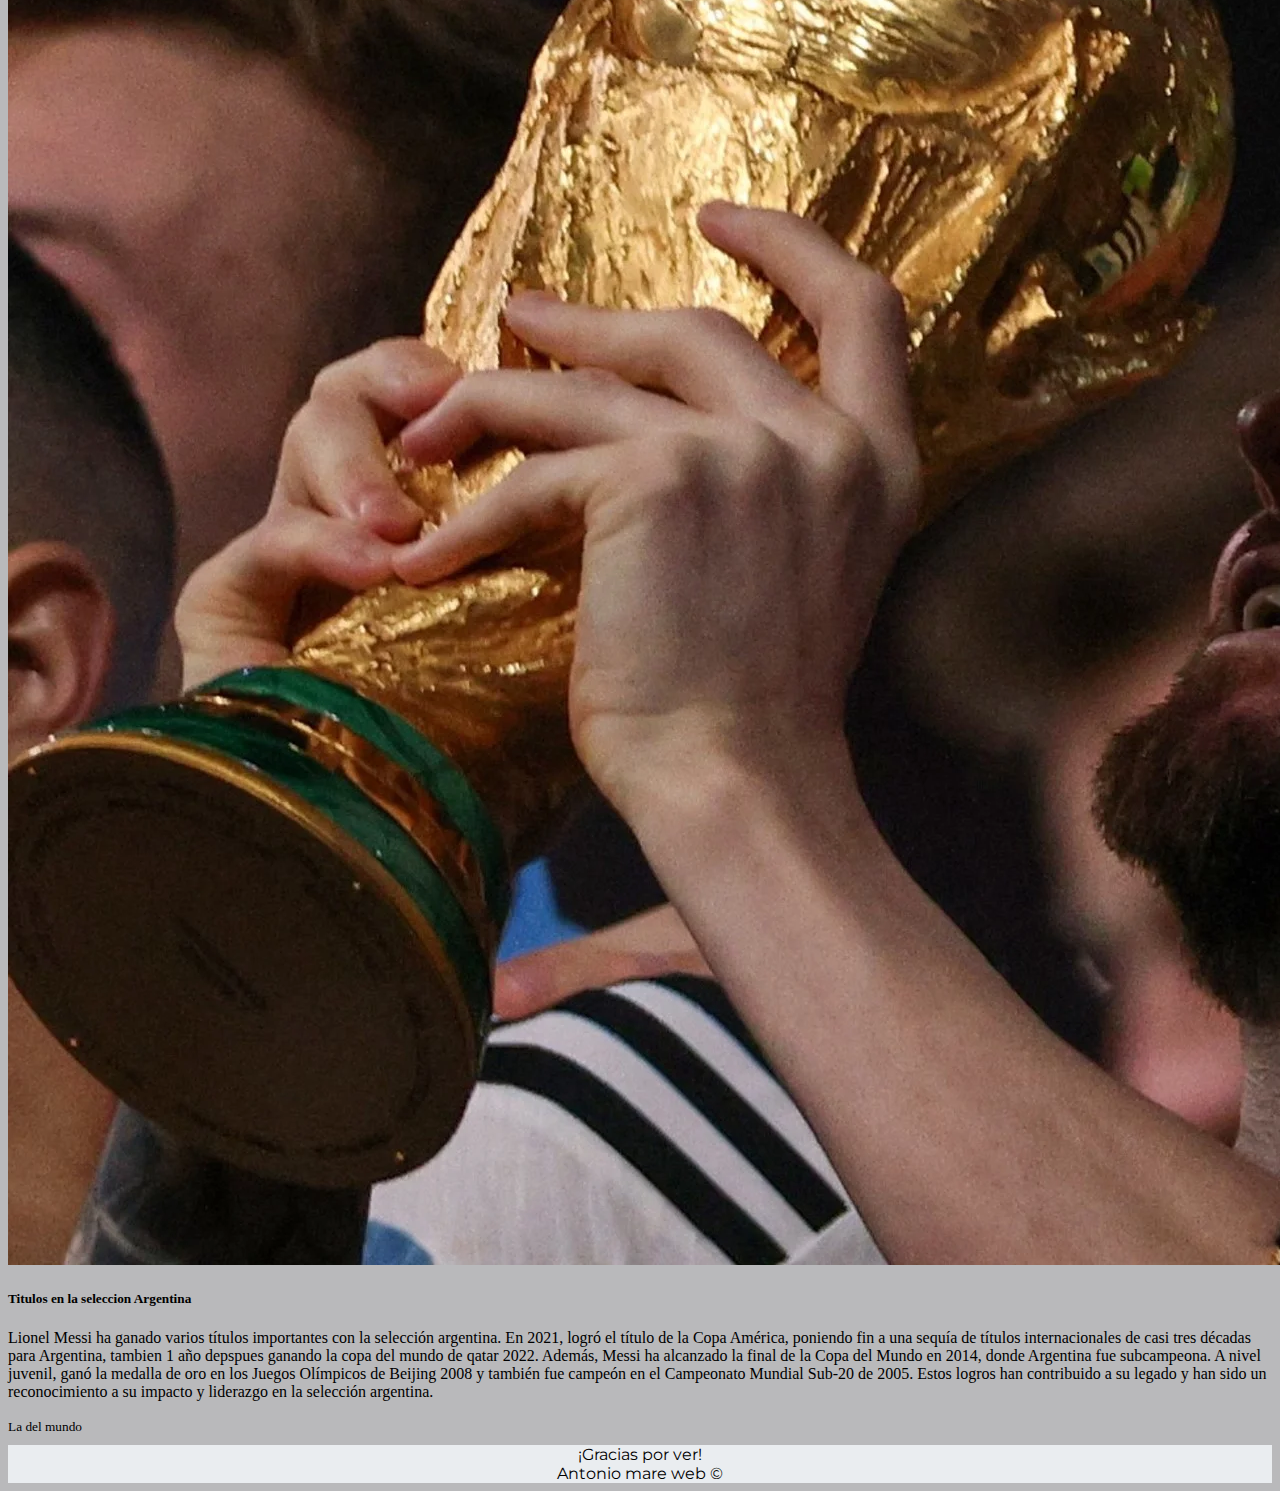
<file: entrega final/html/Titulos.html>
<!DOCTYPE html>
<html lang="es">
<head>
    <meta charset="UTF-8">
    <meta name="viewport" content="width=device-width, initial-scale=1.0">
    <title>Proyecto Final</title>
    <link rel="stylesheet" href="../css/style.css">
    <link rel="preconnect" href="https://fonts.googleapis.com">
<link rel="preconnect" href="https://fonts.gstatic.com" crossorigin>
<link href="https://fonts.googleapis.com/css2?family=Alegreya+Sans+SC:ital@1&family=Montserrat:wght@500&family=PT+Sans:wght@700&family=Roboto+Mono:ital,wght@1,600&display=swap" rel="stylesheet">
<link rel="shortcut icon" href="../img/imagen.webp ">
<link href="https://cdn.jsdelivr.net/npm/bootstrap@5.3.0/dist/css/bootstrap.min.css" rel="stylesheet" integrity="sha384-9ndCyUaIbzAi2FUVXJi0CjmCapSmO7SnpJef0486qhLnuZ2cdeRhO02iuK6FUUVM" crossorigin="anonymous">

</head>


<body class="body1">
    <script src="https://cdn.jsdelivr.net/npm/bootstrap@5.3.0/dist/js/bootstrap.bundle.min.js" integrity="sha384-geWF76RCwLtnZ8qwWowPQNguL3RmwHVBC9FhGdlKrxdiJJigb/j/68SIy3Te4Bkz" crossorigin="anonymous"></script>
    <nav class="navbar navbar-expand-lg bg-body-tertiary">
      <div class="container-fluid">
        <a class="navbar-brand" href="../index.html">
          <img  src="../img/messi pixel art.png" alt="" width="30" height="24" class="d-inline-block align-text-top" ></a>
        <div class="collapse navbar-collapse" id="navbarNav">
          <ul class="navbar-nav">
            <li class="nav-item">
              <a class="nav-link active" aria-current="page" href="bio.html">Biografia</a>
            </li>
            <li class="nav-item">
              <a class="nav-link" href="Titulos.html">Titulos</a>
            </li>
            <li class="nav-item">
              <a class="nav-link" href="Historia.html">Historia</a>
            </li>
            <li class="nav-item">
              <a class="nav-link" href="Contacto.html">Contacto</a>
            </li>
          </ul>
        </div>
      </div>
    </nav>
  <div class="bio-grid">
    <div class="row row-cols-1 row-cols-md-3 g-4">
      <div class="col">
        <div class="card h-100" >
          <img  src="../img/premios individuales del goat.jpg" class="card-img-top" alt="" height="500px">
           <div class="card-body">
            <h5 class="card-title">Titulos Individuales</h5>
            <p class="card-text">

                Lionel Messi ha ganado múltiples premios individuales a lo largo de su carrera. Ha sido galardonado con el Balón de Oro de la FIFA en seis ocasiones, reconocido como el mejor jugador del mundo. Además, ha recibido el premio al Mejor Jugador de la UEFA y ha sido incluido en el Equipo del Año de la UEFA en varias ediciones. También ha ganado premios de la FIFA, incluyendo el de Mejor Jugador y Mejor Delantero. En La Liga española, Messi ha sido el máximo goleador en varias temporadas, obteniendo el reconocimiento del Pichichi. También ha ganado el Trofeo Alfredo Di Stéfano al Mejor Jugador de La Liga en varias ocasiones. Estos premios son el resultado de su talento excepcional, habilidad sobresaliente y su destacada contribución al mundo del fútbol.</p>
          </div>
          <div class="card-footer">
            <small class="text-body-secondary">7 Balones de oro.
            </small>
          </div>
        </div>
      </div>
      <div class="col">
        <div class="card h-100">
          <img src="../img/messi-titulos-clubes.jpg" class="card-img-top" alt="..." >
          <div class="card-body">
            <h5 class="card-title">Titulos en clubes</h5>
            <p class="card-text">
                Lionel Messi ha ganado varios premios en clubes a lo largo de su carrera en el FC Barcelona y el Paris Saint-Germain (PSG). Con el Barcelona, ha conquistado títulos en La Liga, Copa del Rey y Supercopa de España, además de ganar la Liga de Campeones de la UEFA en varias ocasiones. Messi ha sido el máximo goleador de La Liga en varias temporadas, obteniendo el premio Pichichi. También ha recibido reconocimientos individuales como el Balón de Oro y el Trofeo Alfredo Di Stéfano al Mejor Jugador de La Liga. Tras su fichaje por el PSG, Messi sigue compitiendo en la liga francesa y en competiciones europeas, donde se espera que continúe cosechando éxitos y ganando premios. En resumen, Messi ha ganado numerosos títulos con el Barcelona, ha sido reconocido como el mejor jugador del mundo y ha obtenido premios individuales destacados</p>
          </div>
          <div class="card-footer">
            <small class="text-body-secondary">Aguente messi</small>
          </div>
        </div>
      </div>
      <div class="col">
        <div class="card h-100">
          <img src="../img/LEo con la del mungo.webp" class="card-img-top" alt="...">
          <div class="card-body">
            <h5 class="card-title">Titulos en la seleccion Argentina</h5>
            <p class="card-text">Lionel Messi ha ganado varios títulos importantes con la selección argentina. En 2021, logró el título de la Copa América, poniendo fin a una sequía de títulos internacionales de casi tres décadas para Argentina, tambien 1 año depspues ganando la copa del mundo de qatar 2022.  Además, Messi ha alcanzado la final de la Copa del Mundo en 2014, donde Argentina fue subcampeona. A nivel juvenil, ganó la medalla de oro en los Juegos Olímpicos de Beijing 2008 y también fue campeón en el Campeonato Mundial Sub-20 de 2005. Estos logros han contribuido a su legado y han sido un reconocimiento a su impacto y liderazgo en la selección argentina.</p>
          </div>
          <div class="card-footer">
            <small class="text-body-secondary">La del mundo</small>
          </div>
        </div>
      </div>
    </div>
  </div>
</section>
<footer class="footer2">
  <div>
    ¡Gracias por ver!
  </div>
<div>
  Antonio mare web ©
</div>
</footer>


  </body>    
</html>
</file>
<file: coder house/css/styles.css>
body {
    font-family: Arial, sans-serif;
    margin: 0;
    padding: 0;
}

header {
    background-color: #333;
    color: white;
    padding: 10px;
}

nav ul {
    list-style-type: none;
}

nav ul li {
    display: inline;
    margin-right: 20px;
}

nav ul li a {
    color: white;
    text-decoration: none;
}

main {
    padding: 20px;
}

footer {
    background-color: #333;
    color: white;
    text-align: center;
    padding: 10px;
    position: fixed;
    bottom: 0;
    width: 100%;
}

.gallery img {
    width: 100%;
    height: auto;
    margin-bottom: 20px;
}

.blog-post iframe {
    width: 100%;
    height: 315px;
}

.contact-form form {
    max-width: 400px;
    margin: 0 auto;
}

.about img {
    width: 100%;
    height: auto;
    margin-top: 20px;
}
</file>
<file: entrega final/css/style.css>
.body1 {
    background-color: rgb(185, 185, 187);
}
.text {
    margin-top: 50px;
}
.contenedor {

    font-family: 'Roboto Mono', monospace;
    text-align: center;
    justify-content: center;

}
.card-text1 {
    font-family: 'Montserrat', sans-serif;

}
.grid-container{
    display: grid;
    grid-template-columns: 500px 500px;
}
.contenedor-card {
    display: grid;
    grid-template-columns:  400px 400px;
    margin-top: 88px;
    margin-left: 600px;
}
.footer1 {
    background-color: rgb(234, 237, 240);
    font-family: 'Montserrat', sans-serif;
    text-align: center;
    margin-top: 135px;
}

.footer2 {
    background-color: rgb(234, 237, 240);
    font-family: 'Montserrat', sans-serif;
    text-align: center;
    margin-top: 10px;
}
.grid-container {
    display: grid;
    grid-template-columns:580px 580px ;
    margin-left: 350px;
    margin-top: 160px;

}
.footer3 {
    background-color: rgb(234, 237, 240);
    font-family: 'Montserrat', sans-serif;
    text-align: center;
    margin-top: 134px;
}
.mb-4 {
    margin-left:680px ;
    font-family: 'Roboto Mono', monospace;
    max-width: 500px;
    text-align: center;
    margin-top: 100px;
}

.final {
    text-align: center;
    font-family: 'Montserrat', sans-serif;
    margin-top: 50px;
}
.footer4 {
    background-color: rgb(234, 237, 240);
    font-family: 'Montserrat', sans-serif;
    text-align: center;
    margin-top: 225px;
}
.text1 {

    font-family: 'Montserrat', sans-serif;
    text-align: center;
    margin-top: 50px;
}
</file>
